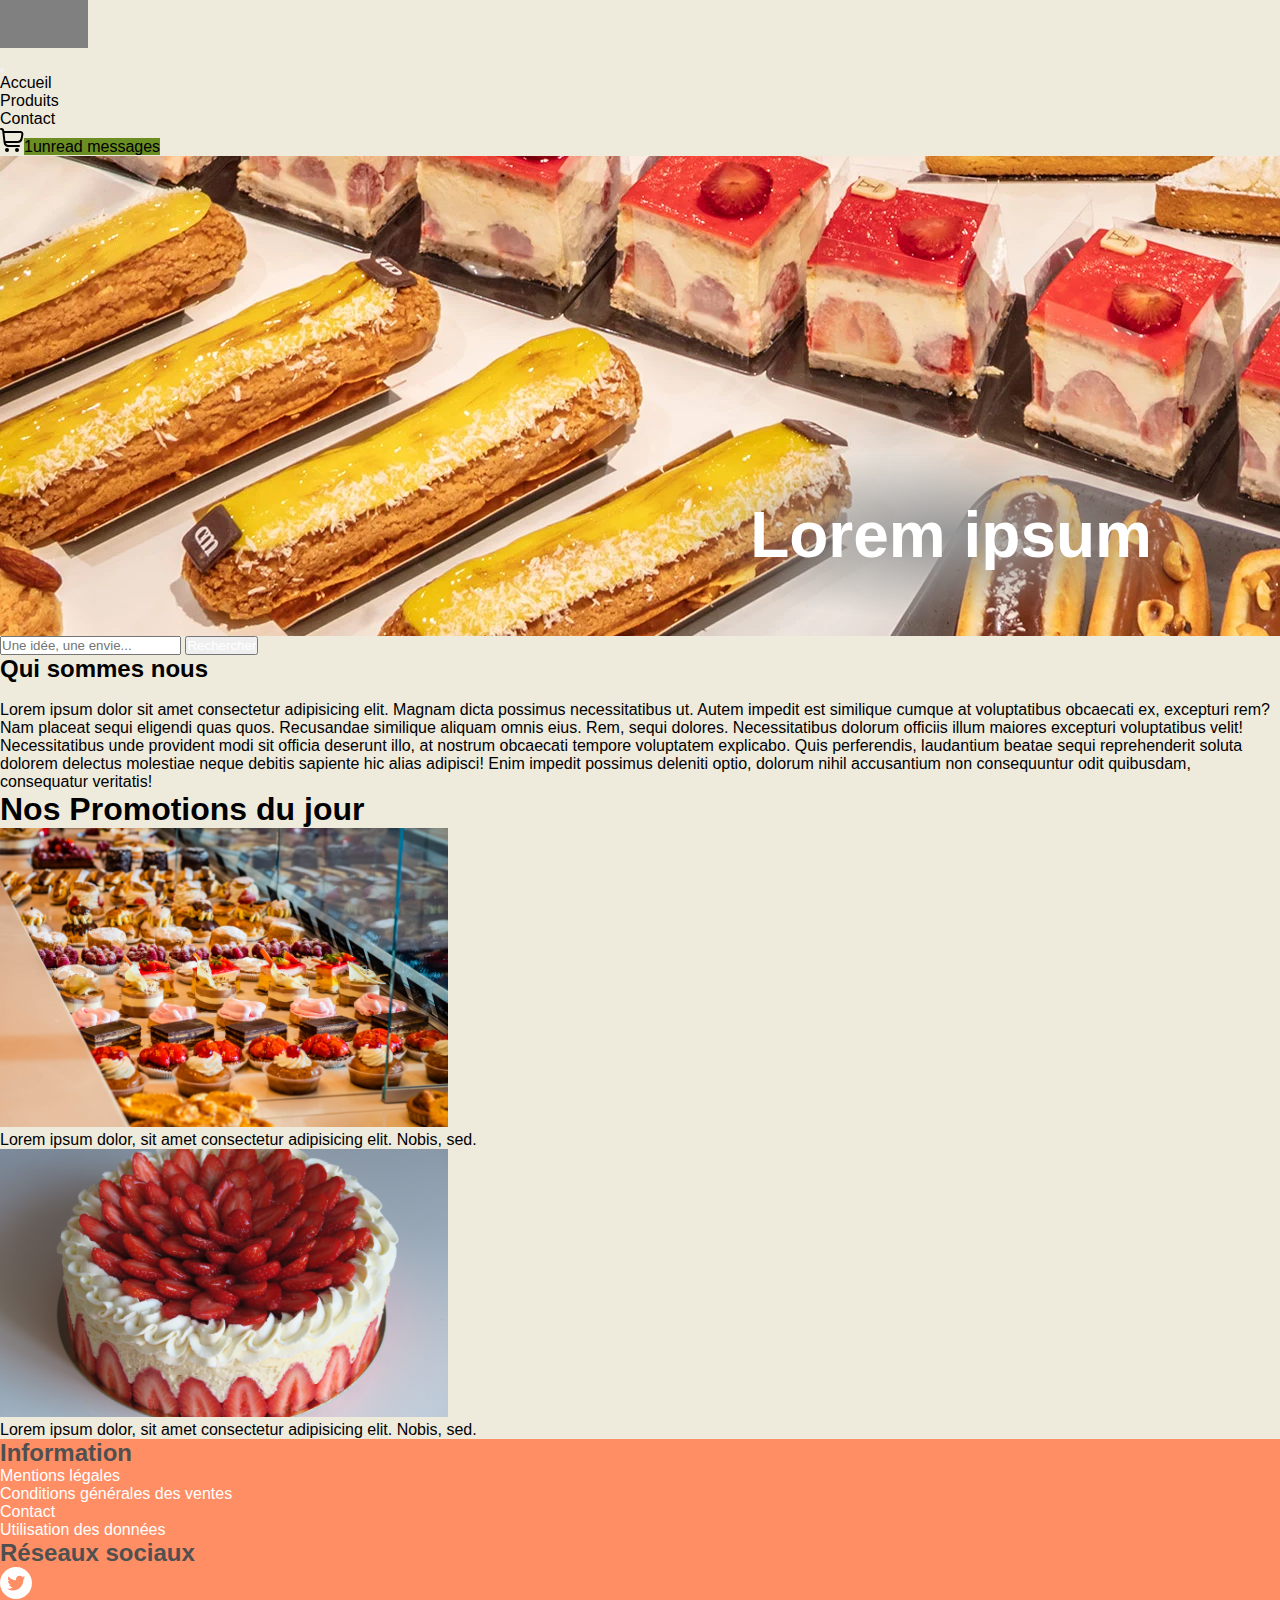
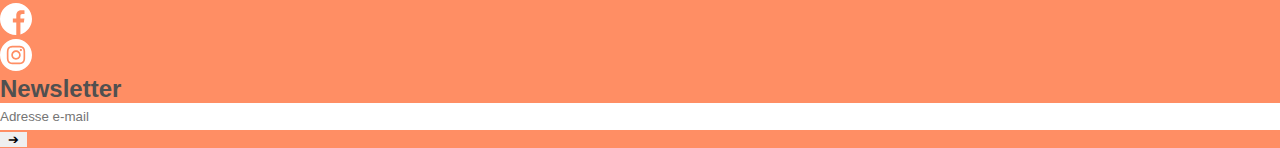
<file: index.html>
<!DOCTYPE html>
<html lang="fr">

<head>
    <meta charset="UTF-8">
    <meta http-equiv="X-UA-Compatible" content="IE=edge">
    <meta name="viewport" content="width=device-width, initial-scale=1.0">
    <link href="https://cdn.jsdelivr.net/npm/bootstrap@5.0.0-beta3/dist/css/bootstrap.min.css" rel="stylesheet"
        integrity="sha384-eOJMYsd53ii+scO/bJGFsiCZc+5NDVN2yr8+0RDqr0Ql0h+rP48ckxlpbzKgwra6" crossorigin="anonymous">
        <link rel="stylesheet" href="assets/css/template.css">
    <title>Document</title>
</head>

<body>


<!-- **************** HEADER LOGO + NAVBAR **************** -->
    <div class="container-fluid noGutter">

        <div class="row tailleHeader bg-light w-100 mx-auto">
            <div class="col position-relative h-100 w-100 noGutter"><div class="logoGris position-absolute top-50 start-50 translate-middle mt-1 h-100"></div>
            </div>
        </div>
        <nav class="navbar navbar-expand-lg navbar-light bg-light w-100">
              <button class="navbar-toggler" type="button" data-bs-toggle="collapse" data-bs-target="#navbarSupportedContent" aria-controls="navbarSupportedContent" aria-expanded="false" aria-label="Toggle navigation">
                <span class="navbar-toggler-icon"></span>
              </button>
              <div class="collapse navbar-collapse bg-light" id="navbarSupportedContent">
                <ul class="row bg-light w-100 navbar-nav me-auto mb-2 mb-lg-0 mx-auto">
                  <li class="col-xl-1 offset-xl-2 nav-item">
                    <a class="nav-link active" aria-current="page" href="index.html">Accueil</a>
                  </li>
                  <li class="col-xl-1 nav-item">
                    <a class="nav-link active" aria-current="page" href="pages/produits.html">Produits</a>
                  </li>
                  <li class="col-xl-1 nav-item">
                    <a class="nav-link active" aria-current="page" href="pages/contact.html">Contact</a>
                  </li>
                  <li class="col-xl-1 offset-xl-5 nav-item">
                    <a class="nav-link active position-relative" aria-current="page" href="./pages/pagePanier.html"><svg xmlns="http://www.w3.org/2000/svg" width="1.5rem" height="1.5rem" viewBox="0 0 24 24"><path d="M22.713 4.077A2.993 2.993 0 0020.41 3H4.242L4.2 2.649A3 3 0 001.222 0H1a1 1 0 000 2h.222a1 1 0 01.993.883l1.376 11.7A5 5 0 008.557 19H19a1 1 0 000-2H8.557a3 3 0 01-2.82-2h11.92a5 5 0 004.921-4.113l.785-4.354a2.994 2.994 0 00-.65-2.456zM21.4 6.178l-.786 4.354A3 3 0 0117.657 13H5.419l-.941-8H20.41a1 1 0 01.99 1.178z"/><circle cx="7" cy="22" r="2"/><circle cx="17" cy="22" r="2"/></svg><span class="position-absolute top-100 start-10 translate-middle badge rounded-pill count">1<span class="visually-hidden">unread messages</span></span></a>
                  </li>
                </ul>
              </div>

          </nav>


<!-- **************** CONTENU **************** -->

        <div class="row mt-4">
          <div class="col contentHeader"><div class=" contentHeader text-center w-100"><h1 class="contenHeaderTitle hideTitlesm d-inline">Lorem ipsum</h1></div></div>
        </div>

        <div class="row">
          <div class="col-xl-10 offset-xl-1 mt-5 mb-5">
            <form class="d-flex">
              <input class="form-control" type="search" placeholder="Une idée, une envie..." aria-label="Search">
              <button class="btn bg-secondary shadow-sm whiteText" type="submit">Rechercher</button>
            </form>
          </div>
        </div>

        <div class="row bg-white m-3">
          <div class="col m-3">
            <h2>Qui sommes nous</h2>
            <span><br></span>
            <p>Lorem ipsum dolor sit amet consectetur adipisicing elit. Magnam dicta possimus necessitatibus ut. Autem impedit est similique cumque at voluptatibus obcaecati ex, excepturi rem? Nam placeat sequi eligendi quas quos. Recusandae similique aliquam omnis eius. Rem, sequi dolores. Necessitatibus dolorum officiis illum maiores excepturi voluptatibus velit! Necessitatibus unde provident modi sit officia deserunt illo, at nostrum obcaecati tempore voluptatem explicabo. Quis perferendis, laudantium beatae sequi reprehenderit soluta dolorem delectus molestiae neque debitis sapiente hic alias adipisci! Enim impedit possimus deleniti optio, dolorum nihil accusantium non consequuntur odit quibusdam, consequatur veritatis!</p>
          </div>
        </div>

        <div class="row">
          <div class="col">
            <h1 class="text-center">Nos Promotions du jour</h1>
            <div class="row m-3">
              <div class="col-xl-3 offset-xl-3"><img src="./assets/img/produits-patisseries.jpg" class="imgProduits responsive" alt=""></div>
              <div class="col-xl-3 bg-white"><p class="m-3">Lorem ipsum dolor, sit amet consectetur adipisicing elit. Nobis, sed.</p></div>
            </div>
            <div class="row m-3">
              <div class="col-xl-3 offset-xl-3"><img src="./assets/img/produits-gateaux.jpg" class="imgProduits responsive" alt=""></div>
              <div class="col-xl-3 bg-white responsive"><p class="m-3">Lorem ipsum dolor, sit amet consectetur adipisicing elit. Nobis, sed.</p></div>
            </div>
          </div>
        </div>


<!-- **************** FOOTER **************** -->

        <div class="row  w-100 footerColor whiteText justify-content-center titreFooter mt-5 noGutter">
            <div class="col-12 col-lg-3 col-xl-3 mb-3">
                <div class="row text-center d-block">
                    <div class="col-12 mb-3"><h2>Information</h2></div>
                    <div class="col-6 mt-1 h-25 offset-3 text-start "><a href="">Mentions légales</a></div>
                    <div class="col-6 mt-1 h-25 offset-3 text-start "><a href="">Conditions générales des ventes</a></div>
                    <div class="col-6 mt-1 h-25 offset-3 text-start "><a href="">Contact</a></div>
                    <div class="col-6 mt-1 h-25 offset-3 text-start "><a href="">Utilisation des données</a></div>
                    
                </div>
            </div>
            <div class="col-12 col-lg-3 col-xl-3 mb-3">
                <div class="row text-center justify-content-center ">
                    <div class="col-12 mb-3"><h2>Réseaux sociaux</h2></div>
                    <div class="col-3 col-xl-4"><a href="https://twitter.com/">
                        <svg class="svgFoot" xmlns="http://www.w3.org/2000/svg" height="2rem" viewBox="0 0 512 512" width="2rem"><script xmlns=""/><path d="m256 0c-141.363281 0-256 114.636719-256 256s114.636719 256 256 256 256-114.636719 256-256-114.636719-256-256-256zm116.886719 199.601562c.113281 2.519532.167969 5.050782.167969 7.59375 0 77.644532-59.101563 167.179688-167.183594 167.183594h.003906-.003906c-33.183594 0-64.0625-9.726562-90.066406-26.394531 4.597656.542969 9.277343.8125 14.015624.8125 27.53125 0 52.867188-9.390625 72.980469-25.152344-25.722656-.476562-47.410156-17.464843-54.894531-40.8125 3.582031.6875 7.265625 1.0625 11.042969 1.0625 5.363281 0 10.558593-.722656 15.496093-2.070312-26.886718-5.382813-47.140624-29.144531-47.140624-57.597657 0-.265624 0-.503906.007812-.75 7.917969 4.402344 16.972656 7.050782 26.613281 7.347657-15.777343-10.527344-26.148437-28.523438-26.148437-48.910157 0-10.765624 2.910156-20.851562 7.957031-29.535156 28.976563 35.554688 72.28125 58.9375 121.117187 61.394532-1.007812-4.304688-1.527343-8.789063-1.527343-13.398438 0-32.4375 26.316406-58.753906 58.765625-58.753906 16.902344 0 32.167968 7.144531 42.890625 18.566406 13.386719-2.640625 25.957031-7.53125 37.3125-14.261719-4.394531 13.714844-13.707031 25.222657-25.839844 32.5 11.886719-1.421875 23.214844-4.574219 33.742187-9.253906-7.863281 11.785156-17.835937 22.136719-29.308593 30.429687zm0 0"/></svg>
                    </a></div>
                    <div class="col-3 col-xl-4"><a href="https://twitter.com/">
                        <svg class="svgFoot" xmlns="http://www.w3.org/2000/svg" height="2rem" viewBox="0 0 512 512" width="2rem"><script xmlns=""/><path d="m512 256c0-141.4-114.6-256-256-256s-256 114.6-256 256 114.6 256 256 256c1.5 0 3 0 4.5-.1v-199.2h-55v-64.1h55v-47.2c0-54.7 33.4-84.5 82.2-84.5 23.4 0 43.5 1.7 49.3 2.5v57.2h-33.6c-26.5 0-31.7 12.6-31.7 31.1v40.8h63.5l-8.3 64.1h-55.2v189.5c107-30.7 185.3-129.2 185.3-246.1z"/></svg>
                    </a></div>
                    <div class="col-3 col-xl-4"><a href="https://twitter.com/">
                        <svg class="svgFoot" xmlns="http://www.w3.org/2000/svg" height="2rem" viewBox="0 0 512 512" width="2rem"><script xmlns=""/><path d="m305 256c0 27.0625-21.9375 49-49 49s-49-21.9375-49-49 21.9375-49 49-49 49 21.9375 49 49zm0 0"/><path d="m370.59375 169.304688c-2.355469-6.382813-6.113281-12.160157-10.996094-16.902344-4.742187-4.882813-10.515625-8.640625-16.902344-10.996094-5.179687-2.011719-12.960937-4.40625-27.292968-5.058594-15.503906-.707031-20.152344-.859375-59.402344-.859375-39.253906 0-43.902344.148438-59.402344.855469-14.332031.65625-22.117187 3.050781-27.292968 5.0625-6.386719 2.355469-12.164063 6.113281-16.902344 10.996094-4.882813 4.742187-8.640625 10.515625-11 16.902344-2.011719 5.179687-4.40625 12.964843-5.058594 27.296874-.707031 15.5-.859375 20.148438-.859375 59.402344 0 39.25.152344 43.898438.859375 59.402344.652344 14.332031 3.046875 22.113281 5.058594 27.292969 2.359375 6.386719 6.113281 12.160156 10.996094 16.902343 4.742187 4.882813 10.515624 8.640626 16.902343 10.996094 5.179688 2.015625 12.964844 4.410156 27.296875 5.0625 15.5.707032 20.144532.855469 59.398438.855469 39.257812 0 43.90625-.148437 59.402344-.855469 14.332031-.652344 22.117187-3.046875 27.296874-5.0625 12.820313-4.945312 22.953126-15.078125 27.898438-27.898437 2.011719-5.179688 4.40625-12.960938 5.0625-27.292969.707031-15.503906.855469-20.152344.855469-59.402344 0-39.253906-.148438-43.902344-.855469-59.402344-.652344-14.332031-3.046875-22.117187-5.0625-27.296874zm-114.59375 162.179687c-41.691406 0-75.488281-33.792969-75.488281-75.484375s33.796875-75.484375 75.488281-75.484375c41.6875 0 75.484375 33.792969 75.484375 75.484375s-33.796875 75.484375-75.484375 75.484375zm78.46875-136.3125c-9.742188 0-17.640625-7.898437-17.640625-17.640625s7.898437-17.640625 17.640625-17.640625 17.640625 7.898437 17.640625 17.640625c-.003906 9.742188-7.898437 17.640625-17.640625 17.640625zm0 0"/><path d="m256 0c-141.363281 0-256 114.636719-256 256s114.636719 256 256 256 256-114.636719 256-256-114.636719-256-256-256zm146.113281 316.605469c-.710937 15.648437-3.199219 26.332031-6.832031 35.683593-7.636719 19.746094-23.246094 35.355469-42.992188 42.992188-9.347656 3.632812-20.035156 6.117188-35.679687 6.832031-15.675781.714844-20.683594.886719-60.605469.886719-39.925781 0-44.929687-.171875-60.609375-.886719-15.644531-.714843-26.332031-3.199219-35.679687-6.832031-9.8125-3.691406-18.695313-9.476562-26.039063-16.957031-7.476562-7.339844-13.261719-16.226563-16.953125-26.035157-3.632812-9.347656-6.121094-20.035156-6.832031-35.679687-.722656-15.679687-.890625-20.6875-.890625-60.609375s.167969-44.929688.886719-60.605469c.710937-15.648437 3.195312-26.332031 6.828125-35.683593 3.691406-9.808594 9.480468-18.695313 16.960937-26.035157 7.339844-7.480469 16.226563-13.265625 26.035157-16.957031 9.351562-3.632812 20.035156-6.117188 35.683593-6.832031 15.675781-.714844 20.683594-.886719 60.605469-.886719s44.929688.171875 60.605469.890625c15.648437.710937 26.332031 3.195313 35.683593 6.824219 9.808594 3.691406 18.695313 9.480468 26.039063 16.960937 7.476563 7.34375 13.265625 16.226563 16.953125 26.035157 3.636719 9.351562 6.121094 20.035156 6.835938 35.683593.714843 15.675781.882812 20.683594.882812 60.605469s-.167969 44.929688-.886719 60.605469zm0 0"/></svg>
                    </a></div>
                </div>
            </div>
            <div class="col-12 col-lg-3 col-xl-3 mb-2">
                <div class="row text-center ">
                    <div class="col-12 mb-3"><h2>Newsletter</h2></div>
                    <div class="col"><form class="d-flex">
                        <input class="input bSearchFoot" type="text" placeholder="Adresse e-mail">
                        <button class="button btn➔">➔</button>
                      </form></div>
                </div>
            </div>
        </div>
</div>


    <script src="https://cdn.jsdelivr.net/npm/bootstrap@5.0.0-beta3/dist/js/bootstrap.bundle.min.js"
        integrity="sha384-JEW9xMcG8R+pH31jmWH6WWP0WintQrMb4s7ZOdauHnUtxwoG2vI5DkLtS3qm9Ekf" crossorigin="anonymous">
    </script>
</body>

</html>
</file>
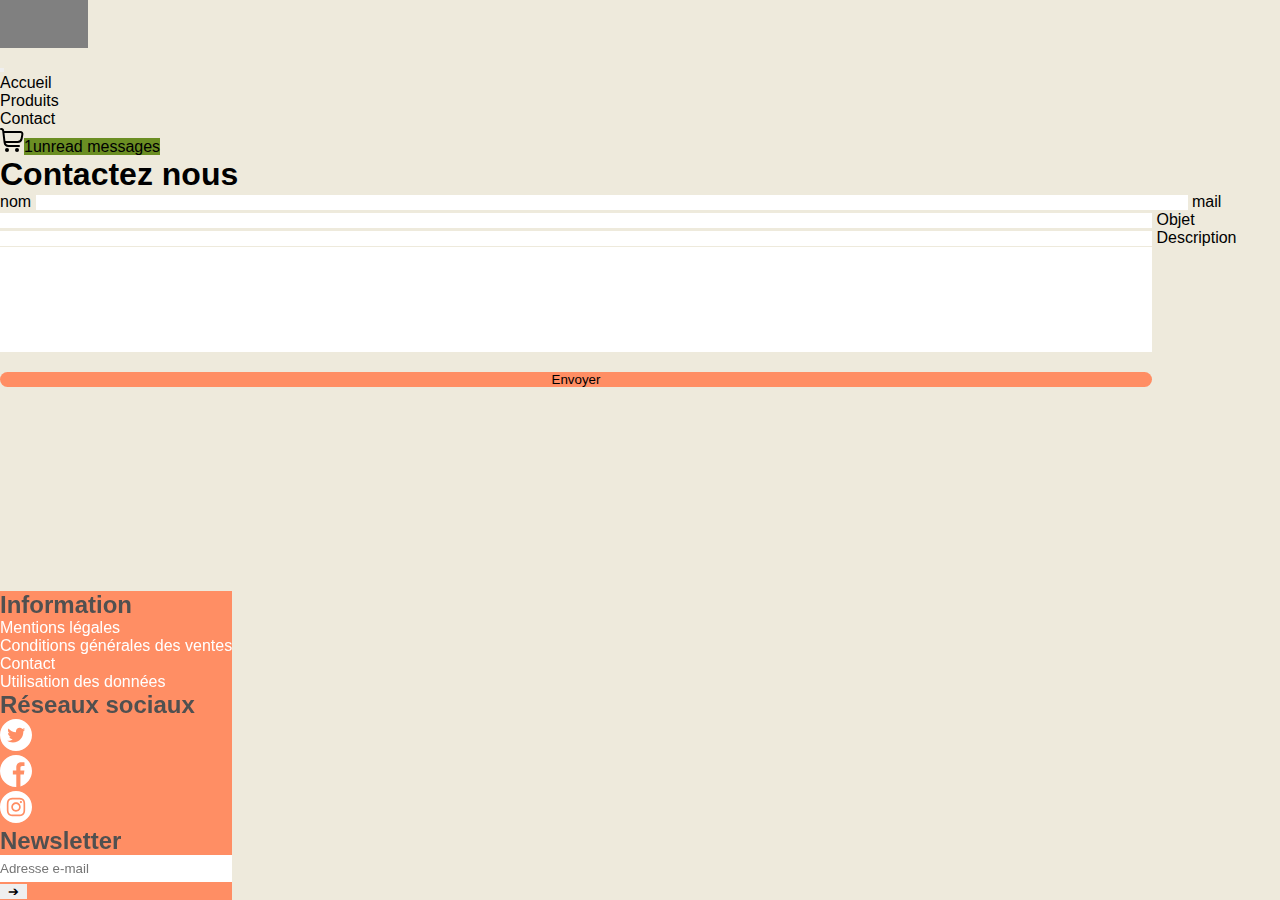
<file: pages/contact.html>
<!DOCTYPE html>
<html lang="en">

<head>
    <meta charset="UTF-8">
    <meta http-equiv="X-UA-Compatible" content="IE=edge">
    <meta name="viewport" content="width=device-width, initial-scale=1.0">
    <link href="https://cdn.jsdelivr.net/npm/bootstrap@5.0.0-beta3/dist/css/bootstrap.min.css" rel="stylesheet"
        integrity="sha384-eOJMYsd53ii+scO/bJGFsiCZc+5NDVN2yr8+0RDqr0Ql0h+rP48ckxlpbzKgwra6" crossorigin="anonymous">
    <link rel="stylesheet"
        href="../assets/css/template.css">
        <link rel="stylesheet" href="../assets/css/contact.css">
    <title>Pâtisserie de Nicolas</title>
</head>

<body>
    <div class="container-fluid noGutter">

        <div class="row tailleHeader bg-light w-100 mx-auto">
            <div class="col position-relative h-100 w-100 noGutter"><div class="logoGris position-absolute top-50 start-50 translate-middle mt-1 h-100"></div>
            </div>
        </div>
        <nav class="navbar navbar-expand-lg navbar-light bg-light w-100">
              <button class="navbar-toggler" type="button" data-bs-toggle="collapse" data-bs-target="#navbarSupportedContent" aria-controls="navbarSupportedContent" aria-expanded="false" aria-label="Toggle navigation">
                <span class="navbar-toggler-icon"></span>
              </button>
              <div class="collapse navbar-collapse bg-light" id="navbarSupportedContent">
                <ul class="row bg-light w-100 navbar-nav me-auto mb-2 mb-lg-0 mx-auto">
                  <li class="col-xl-1 offset-xl-2 nav-item">
                    <a class="nav-link active" aria-current="page" href="../index.html">Accueil</a>
                  </li>
                  <li class="col-xl-1 nav-item">
                    <a class="nav-link active" aria-current="page" href="./produits.html">Produits</a>
                  </li>
                  <li class="col-xl-1 nav-item">
                    <a class="nav-link active" aria-current="page" href="./contact.html">Contact</a>
                  </li>
                  <li class="col-xl-1 offset-xl-5 nav-item">
                    <a class="nav-link active position-relative" aria-current="page" href="./pagePanier.html"><svg xmlns="http://www.w3.org/2000/svg" width="1.5rem" height="1.5rem" viewBox="0 0 24 24"><path d="M22.713 4.077A2.993 2.993 0 0020.41 3H4.242L4.2 2.649A3 3 0 001.222 0H1a1 1 0 000 2h.222a1 1 0 01.993.883l1.376 11.7A5 5 0 008.557 19H19a1 1 0 000-2H8.557a3 3 0 01-2.82-2h11.92a5 5 0 004.921-4.113l.785-4.354a2.994 2.994 0 00-.65-2.456zM21.4 6.178l-.786 4.354A3 3 0 0117.657 13H5.419l-.941-8H20.41a1 1 0 01.99 1.178z"/><circle cx="7" cy="22" r="2"/><circle cx="17" cy="22" r="2"/></svg><span class="position-absolute top-100 start-10 translate-middle badge rounded-pill count">1<span class="visually-hidden">unread messages</span></span></a>
                  </li>
                </ul>
              </div>

          </nav>

            <div class="container-fluid">
                <div class="row justify-content-center couleurfond">
                    <div class="col-sm-3">
                        <h1 class="police">Contactez nous</h1>

                        <label for="exampleFormControlInput1" class="form-label">nom</label>
                        <input type="name" class="form-control box" id="exampleFormControlInput1">

                        <label for="exampleFormControlInput1" class="form-label">mail</label>
                        <input type="email" class="form-control box" id="exampleFormControlInput1">

                        <label for="exampleFormControlInput1" class="form-label">Objet</label>
                        <input type="object" class="form-control box" id="exampleFormControlInput1">

                        <label for="exampleFormControlTextarea1" class="form-label">Description</label>
                        <textarea class="form-control box" id="exampleFormControlTextarea1" rows="7"></textarea>

                        <button type="submit" class="btn text-white couleurfondbouton">Envoyer</button>
                    </div>
                </div>
            </div>
        </div>


        <div class="row  w-100 footerColor whiteText justify-content-center titreFooter footBot mt-5 noGutter">
            <div class="col-12 col-lg-3 col-xl-3 mb-3">
                <div class="row text-center d-block">
                    <div class="col-12 mb-3"><h2>Information</h2></div>
                    <div class="col-6 mt-1 h-25 offset-3 text-start "><a href="">Mentions légales</a></div>
                    <div class="col-6 mt-1 h-25 offset-3 text-start "><a href="">Conditions générales des ventes</a></div>
                    <div class="col-6 mt-1 h-25 offset-3 text-start "><a href="">Contact</a></div>
                    <div class="col-6 mt-1 h-25 offset-3 text-start "><a href="">Utilisation des données</a></div>
                    
                </div>
            </div>
            <div class="col-12 col-lg-3 col-xl-3 mb-3">
                <div class="row text-center justify-content-center ">
                    <div class="col-12 mb-3"><h2>Réseaux sociaux</h2></div>
                    <div class="col-3 col-xl-4"><a href="https://twitter.com/">
                        <svg class="svgFoot" xmlns="http://www.w3.org/2000/svg" height="2rem" viewBox="0 0 512 512" width="2rem"><script xmlns=""/><path d="m256 0c-141.363281 0-256 114.636719-256 256s114.636719 256 256 256 256-114.636719 256-256-114.636719-256-256-256zm116.886719 199.601562c.113281 2.519532.167969 5.050782.167969 7.59375 0 77.644532-59.101563 167.179688-167.183594 167.183594h.003906-.003906c-33.183594 0-64.0625-9.726562-90.066406-26.394531 4.597656.542969 9.277343.8125 14.015624.8125 27.53125 0 52.867188-9.390625 72.980469-25.152344-25.722656-.476562-47.410156-17.464843-54.894531-40.8125 3.582031.6875 7.265625 1.0625 11.042969 1.0625 5.363281 0 10.558593-.722656 15.496093-2.070312-26.886718-5.382813-47.140624-29.144531-47.140624-57.597657 0-.265624 0-.503906.007812-.75 7.917969 4.402344 16.972656 7.050782 26.613281 7.347657-15.777343-10.527344-26.148437-28.523438-26.148437-48.910157 0-10.765624 2.910156-20.851562 7.957031-29.535156 28.976563 35.554688 72.28125 58.9375 121.117187 61.394532-1.007812-4.304688-1.527343-8.789063-1.527343-13.398438 0-32.4375 26.316406-58.753906 58.765625-58.753906 16.902344 0 32.167968 7.144531 42.890625 18.566406 13.386719-2.640625 25.957031-7.53125 37.3125-14.261719-4.394531 13.714844-13.707031 25.222657-25.839844 32.5 11.886719-1.421875 23.214844-4.574219 33.742187-9.253906-7.863281 11.785156-17.835937 22.136719-29.308593 30.429687zm0 0"/></svg>
                    </a></div>
                    <div class="col-3 col-xl-4"><a href="https://twitter.com/">
                        <svg class="svgFoot" xmlns="http://www.w3.org/2000/svg" height="2rem" viewBox="0 0 512 512" width="2rem"><script xmlns=""/><path d="m512 256c0-141.4-114.6-256-256-256s-256 114.6-256 256 114.6 256 256 256c1.5 0 3 0 4.5-.1v-199.2h-55v-64.1h55v-47.2c0-54.7 33.4-84.5 82.2-84.5 23.4 0 43.5 1.7 49.3 2.5v57.2h-33.6c-26.5 0-31.7 12.6-31.7 31.1v40.8h63.5l-8.3 64.1h-55.2v189.5c107-30.7 185.3-129.2 185.3-246.1z"/></svg>
                    </a></div>
                    <div class="col-3 col-xl-4"><a href="https://twitter.com/">
                        <svg class="svgFoot" xmlns="http://www.w3.org/2000/svg" height="2rem" viewBox="0 0 512 512" width="2rem"><script xmlns=""/><path d="m305 256c0 27.0625-21.9375 49-49 49s-49-21.9375-49-49 21.9375-49 49-49 49 21.9375 49 49zm0 0"/><path d="m370.59375 169.304688c-2.355469-6.382813-6.113281-12.160157-10.996094-16.902344-4.742187-4.882813-10.515625-8.640625-16.902344-10.996094-5.179687-2.011719-12.960937-4.40625-27.292968-5.058594-15.503906-.707031-20.152344-.859375-59.402344-.859375-39.253906 0-43.902344.148438-59.402344.855469-14.332031.65625-22.117187 3.050781-27.292968 5.0625-6.386719 2.355469-12.164063 6.113281-16.902344 10.996094-4.882813 4.742187-8.640625 10.515625-11 16.902344-2.011719 5.179687-4.40625 12.964843-5.058594 27.296874-.707031 15.5-.859375 20.148438-.859375 59.402344 0 39.25.152344 43.898438.859375 59.402344.652344 14.332031 3.046875 22.113281 5.058594 27.292969 2.359375 6.386719 6.113281 12.160156 10.996094 16.902343 4.742187 4.882813 10.515624 8.640626 16.902343 10.996094 5.179688 2.015625 12.964844 4.410156 27.296875 5.0625 15.5.707032 20.144532.855469 59.398438.855469 39.257812 0 43.90625-.148437 59.402344-.855469 14.332031-.652344 22.117187-3.046875 27.296874-5.0625 12.820313-4.945312 22.953126-15.078125 27.898438-27.898437 2.011719-5.179688 4.40625-12.960938 5.0625-27.292969.707031-15.503906.855469-20.152344.855469-59.402344 0-39.253906-.148438-43.902344-.855469-59.402344-.652344-14.332031-3.046875-22.117187-5.0625-27.296874zm-114.59375 162.179687c-41.691406 0-75.488281-33.792969-75.488281-75.484375s33.796875-75.484375 75.488281-75.484375c41.6875 0 75.484375 33.792969 75.484375 75.484375s-33.796875 75.484375-75.484375 75.484375zm78.46875-136.3125c-9.742188 0-17.640625-7.898437-17.640625-17.640625s7.898437-17.640625 17.640625-17.640625 17.640625 7.898437 17.640625 17.640625c-.003906 9.742188-7.898437 17.640625-17.640625 17.640625zm0 0"/><path d="m256 0c-141.363281 0-256 114.636719-256 256s114.636719 256 256 256 256-114.636719 256-256-114.636719-256-256-256zm146.113281 316.605469c-.710937 15.648437-3.199219 26.332031-6.832031 35.683593-7.636719 19.746094-23.246094 35.355469-42.992188 42.992188-9.347656 3.632812-20.035156 6.117188-35.679687 6.832031-15.675781.714844-20.683594.886719-60.605469.886719-39.925781 0-44.929687-.171875-60.609375-.886719-15.644531-.714843-26.332031-3.199219-35.679687-6.832031-9.8125-3.691406-18.695313-9.476562-26.039063-16.957031-7.476562-7.339844-13.261719-16.226563-16.953125-26.035157-3.632812-9.347656-6.121094-20.035156-6.832031-35.679687-.722656-15.679687-.890625-20.6875-.890625-60.609375s.167969-44.929688.886719-60.605469c.710937-15.648437 3.195312-26.332031 6.828125-35.683593 3.691406-9.808594 9.480468-18.695313 16.960937-26.035157 7.339844-7.480469 16.226563-13.265625 26.035157-16.957031 9.351562-3.632812 20.035156-6.117188 35.683593-6.832031 15.675781-.714844 20.683594-.886719 60.605469-.886719s44.929688.171875 60.605469.890625c15.648437.710937 26.332031 3.195313 35.683593 6.824219 9.808594 3.691406 18.695313 9.480468 26.039063 16.960937 7.476563 7.34375 13.265625 16.226563 16.953125 26.035157 3.636719 9.351562 6.121094 20.035156 6.835938 35.683593.714843 15.675781.882812 20.683594.882812 60.605469s-.167969 44.929688-.886719 60.605469zm0 0"/></svg>
                    </a></div>
                </div>
            </div>
            <div class="col-12 col-lg-3 col-xl-3 mb-2">
                <div class="row text-center ">
                    <div class="col-12 mb-3"><h2>Newsletter</h2></div>
                    <div class="col"><form class="d-flex">
                        <input class="input bSearchFoot" type="text" placeholder="Adresse e-mail">
                        <button class="button btn➔">➔</button>
                      </form></div>
                </div>
            </div>
        </div>
      </div>


    <script src="https://cdn.jsdelivr.net/npm/bootstrap@5.0.0-beta3/dist/js/bootstrap.bundle.min.js"
        integrity="sha384-JEW9xMcG8R+pH31jmWH6WWP0WintQrMb4s7ZOdauHnUtxwoG2vI5DkLtS3qm9Ekf" crossorigin="anonymous">
    </script>

</body>

</html>
</file>
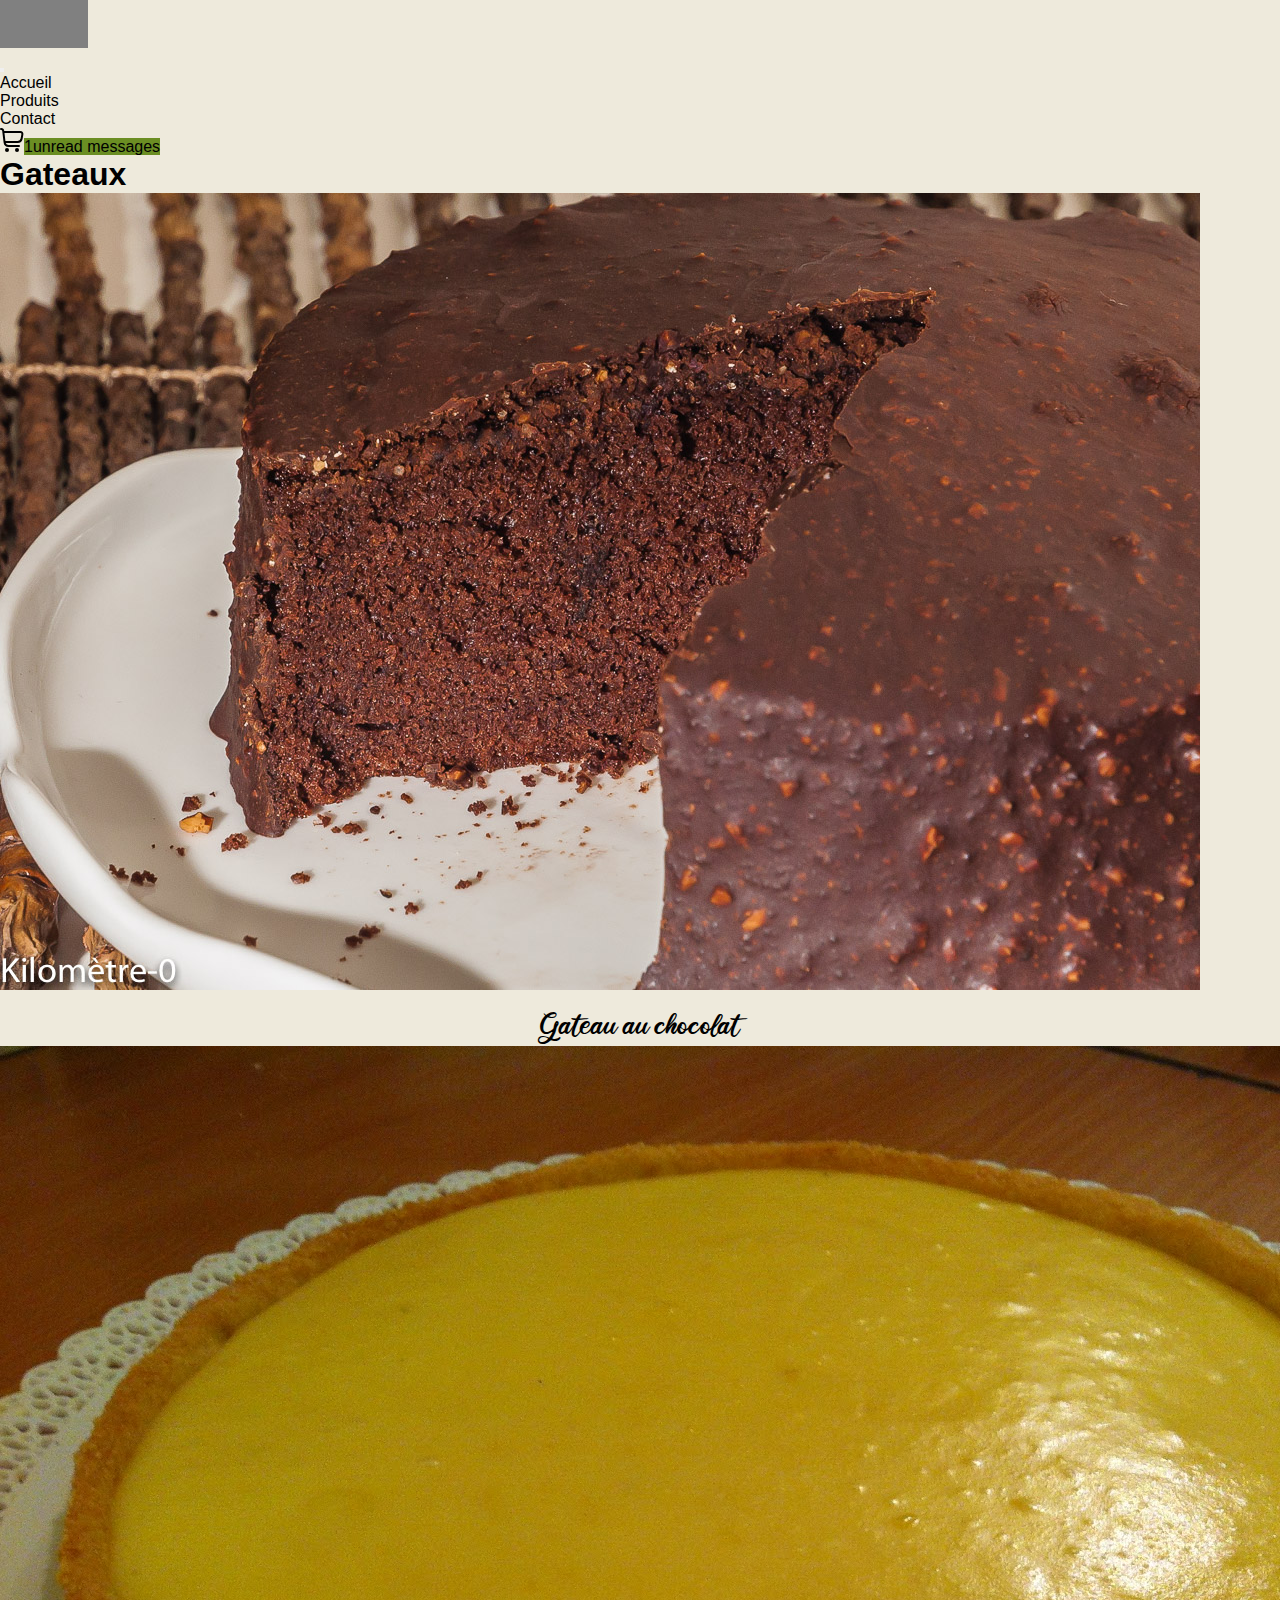
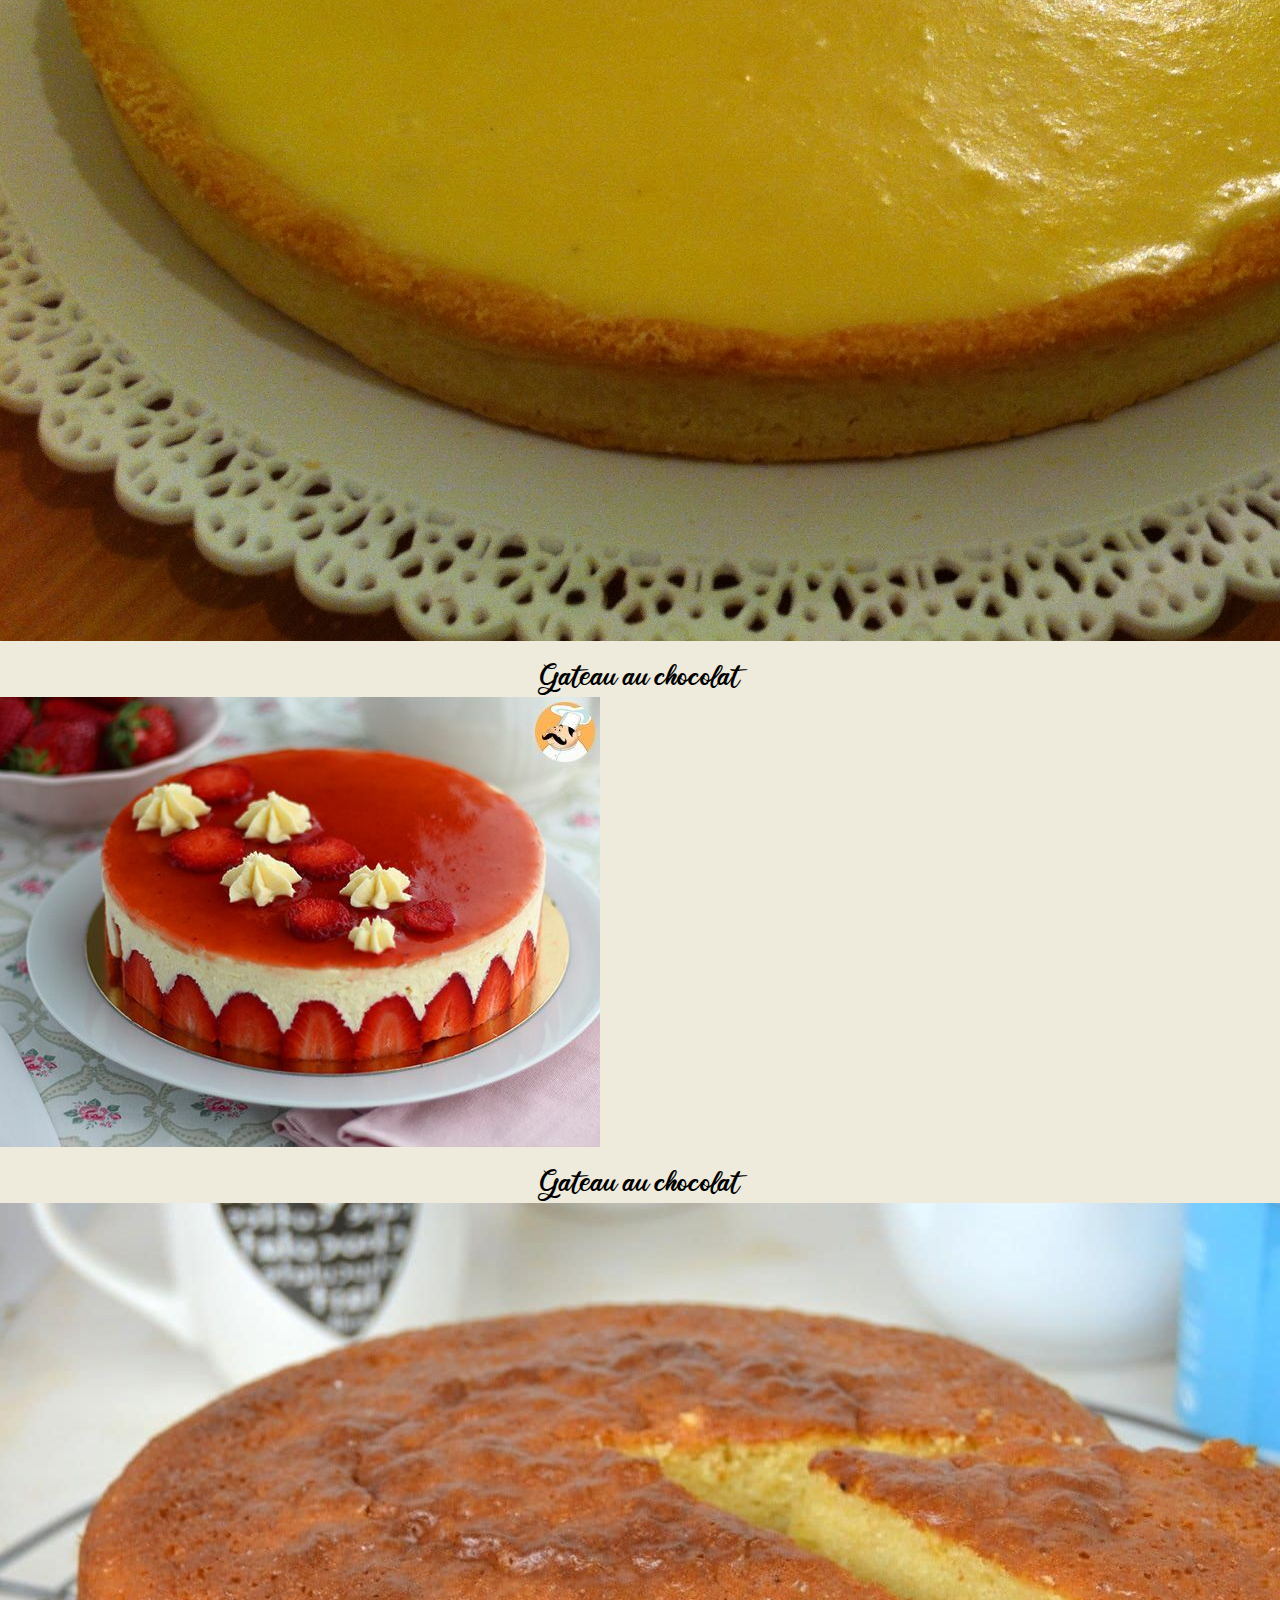
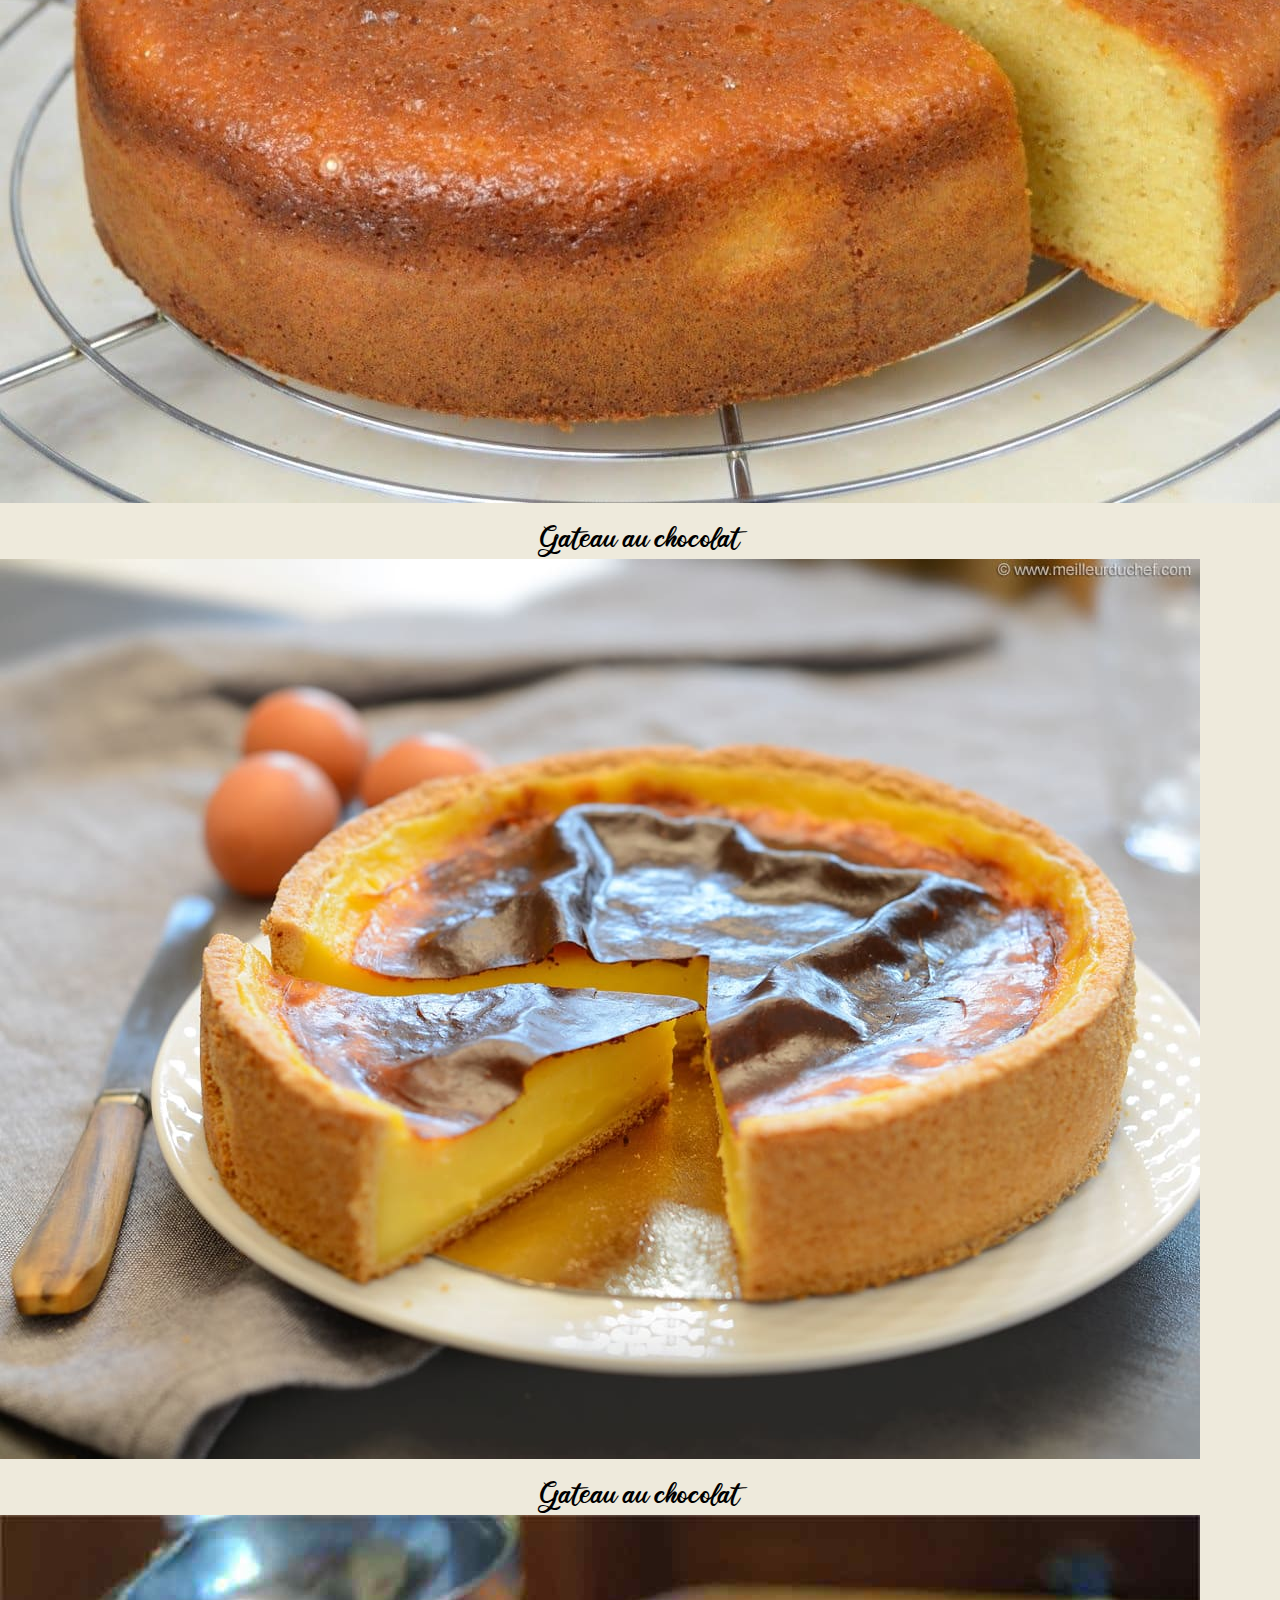
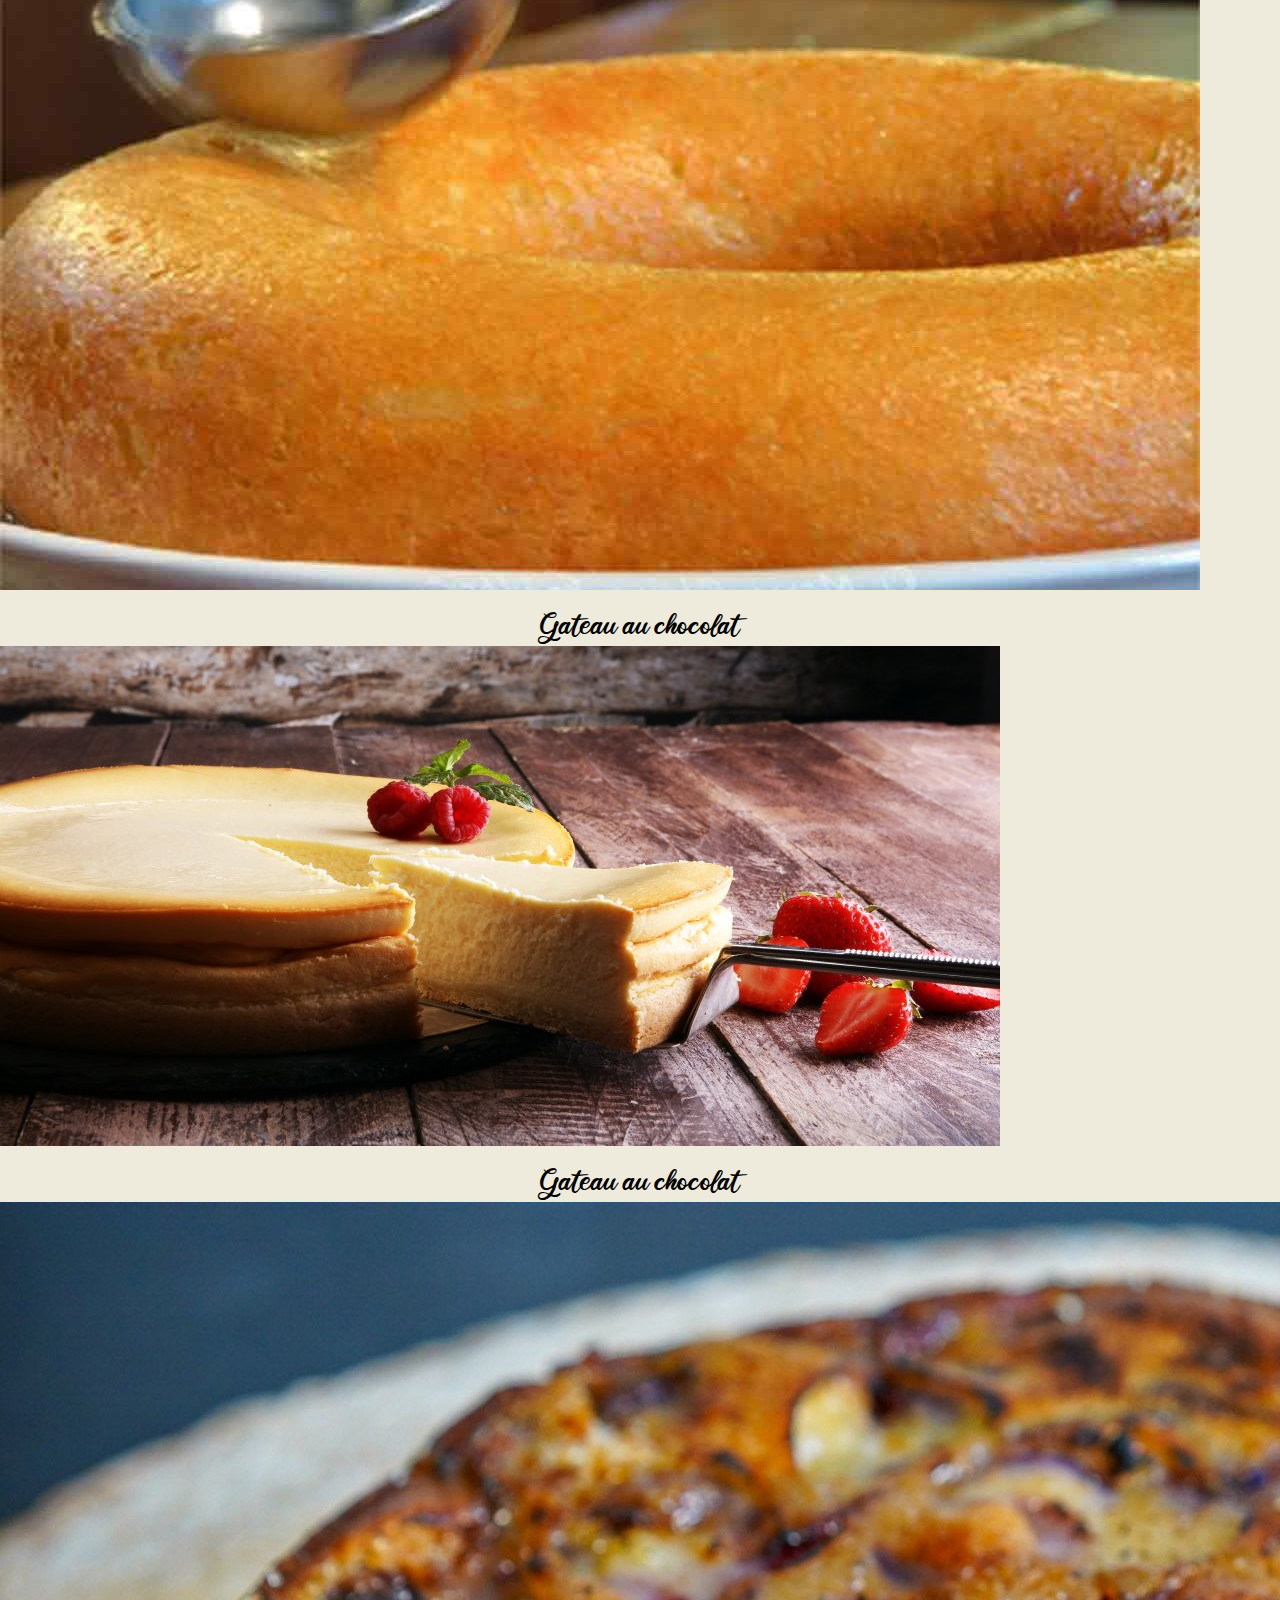
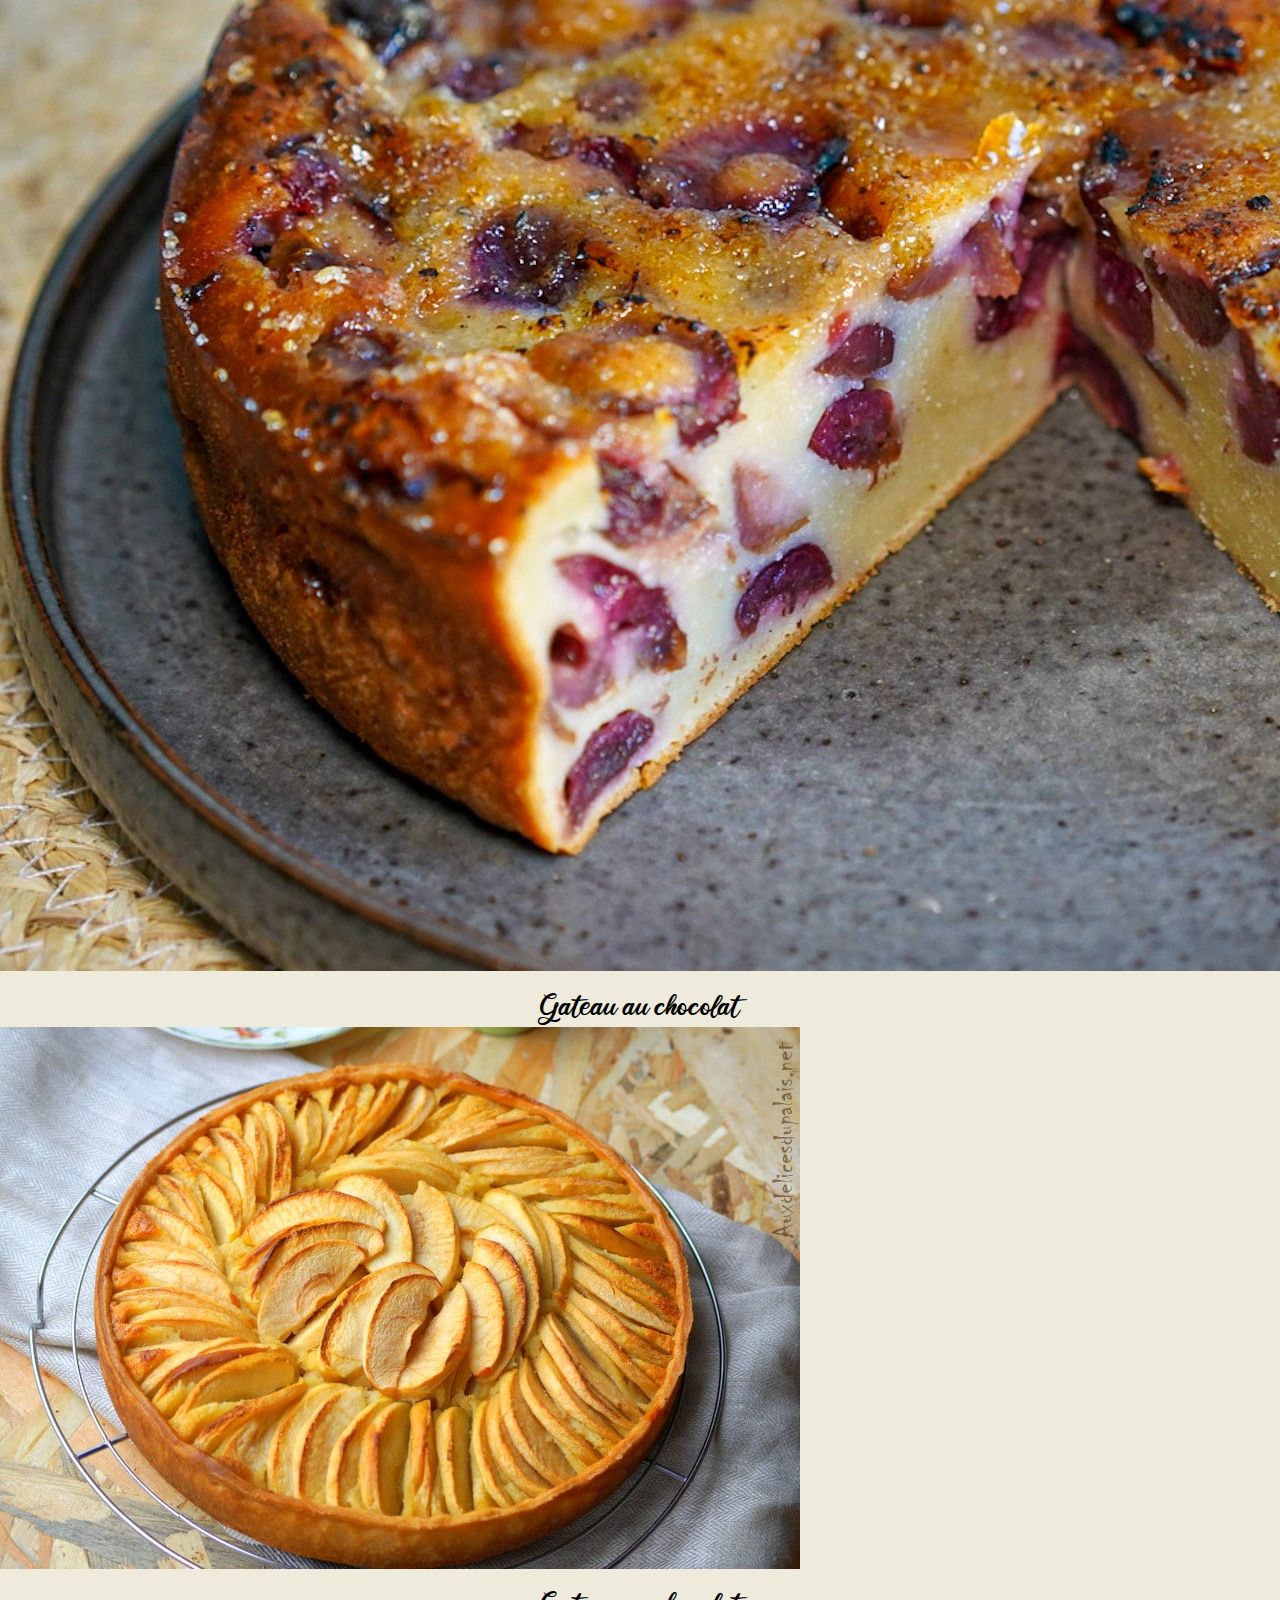
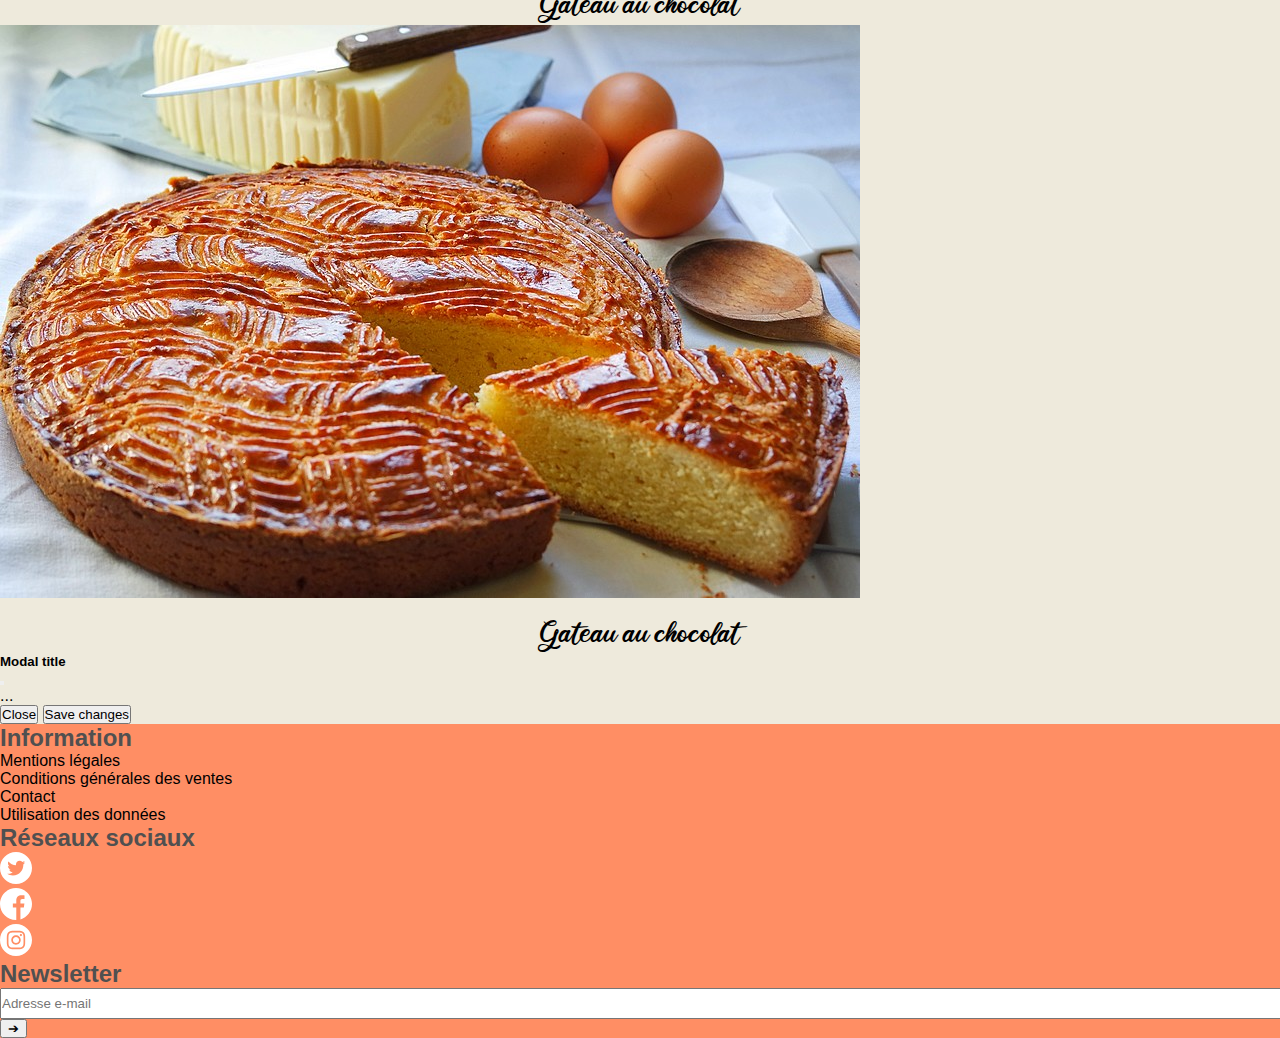
<file: pages/gateaux.html>
<!DOCTYPE html>
<html lang="fr">

<head>
  <meta charset="UTF-8">
  <meta http-equiv="X-UA-Compatible" content="IE=edge">
  <meta name="viewport" content="width=device-width, initial-scale=1.0">
  <link href="https://cdn.jsdelivr.net/npm/bootstrap@5.0.0-beta3/dist/css/bootstrap.min.css" rel="stylesheet"
    integrity="sha384-eOJMYsd53ii+scO/bJGFsiCZc+5NDVN2yr8+0RDqr0Ql0h+rP48ckxlpbzKgwra6" crossorigin="anonymous">
  <link rel="stylesheet" href="../assets/css/template.css">
  <link rel="stylesheet" href="../assets/css/gateaux.css">
  <title>Document</title>
</head>

<body>


  <!-- **************** HEADER LOGO + NAVBAR **************** -->
  <div class="container-fluid noGutter">

    <div class="row tailleHeader bg-light w-100 mx-auto">
      <div class="col position-relative h-100 w-100 noGutter">
        <div class="logoGris position-absolute top-50 start-50 translate-middle mt-1 h-100"></div>
      </div>
    </div>
    <nav class="navbar navbar-expand-lg navbar-light bg-light w-100">
      <button class="navbar-toggler" type="button" data-bs-toggle="collapse" data-bs-target="#navbarSupportedContent"
        aria-controls="navbarSupportedContent" aria-expanded="false" aria-label="Toggle navigation">
        <span class="navbar-toggler-icon"></span>
      </button>
      <div class="collapse navbar-collapse bg-light" id="navbarSupportedContent">
        <ul class="row bg-light w-100 navbar-nav me-auto mb-2 mb-lg-0 mx-auto">
          <li class="col-xl-1 offset-xl-2 nav-item">
            <a class="nav-link active" aria-current="page" href="#">Accueil</a>
          </li>
          <li class="col-xl-1 nav-item">
            <a class="nav-link active" aria-current="page" href="#">Produits</a>
          </li>
          <li class="col-xl-1 nav-item">
            <a class="nav-link active" aria-current="page" href="#">Contact</a>
          </li>
          <li class="col-xl-1 offset-xl-5 nav-item">
            <a class="nav-link active position-relative" aria-current="page" href="#"><svg
                xmlns="http://www.w3.org/2000/svg" width="1.5rem" height="1.5rem" viewBox="0 0 24 24">
                <path
                  d="M22.713 4.077A2.993 2.993 0 0020.41 3H4.242L4.2 2.649A3 3 0 001.222 0H1a1 1 0 000 2h.222a1 1 0 01.993.883l1.376 11.7A5 5 0 008.557 19H19a1 1 0 000-2H8.557a3 3 0 01-2.82-2h11.92a5 5 0 004.921-4.113l.785-4.354a2.994 2.994 0 00-.65-2.456zM21.4 6.178l-.786 4.354A3 3 0 0117.657 13H5.419l-.941-8H20.41a1 1 0 01.99 1.178z" />
                <circle cx="7" cy="22" r="2" />
                <circle cx="17" cy="22" r="2" /></svg><span
                class="position-absolute top-100 start-10 translate-middle badge rounded-pill count">1<span
                  class="visually-hidden">unread messages</span></span></a>
          </li>
        </ul>
      </div>
    </nav>
    <!-- **************** CONTENU **************** -->
    <div class="row text-center">
      <div class="col-12">
        <h1>Gateaux</h1>
      </div>
    </div>
    <div class="row justify-content-center">
      <div class="col-12 col-xl-2 ms-4 uContainer">
        <figure class="w-100">
          <div class="w-100">
            <img class="tailleImage w-100 " src="../assets/img/gateau1.jpg" alt="gateau1">
            <figcaption class="balletHarmony text-center">Gateau au chocolat</figcaption>
          </div>
        </figure>
      </div>
      <div class="col-12 col-xl-2 ms-4 uContainer">
        <figure class="w-100">
          <div class="w-100">
            <img class="tailleImage w-100 " src="../assets/img/gateau2.jpg" alt="gateau1">
            <figcaption class="balletHarmony text-center">Gateau au chocolat</figcaption>
          </div>
        </figure>
      </div>
      <div class="col-12 col-xl-2 ms-4 uContainer">
        <figure class="w-100">
          <div class="w-100">
            <img class="tailleImage w-100 " src="../assets/img/gateau3.jpg" alt="gateau1">
            <figcaption class="balletHarmony text-center">Gateau au chocolat</figcaption>
          </div>
        </figure>
      </div>
      <div class="col-12 col-xl-2 ms-4 uContainer">
        <figure class="w-100">
          <div class="w-100">
            <img class="tailleImage w-100 " src="../assets/img/gateau4.jpg" alt="gateau1">
            <figcaption class="balletHarmony text-center">Gateau au chocolat</figcaption>
          </div>
        </figure>
      </div>
      <div class="col-12 col-xl-2 ms-4 uContainer">
        <figure class="w-100">
          <div class="w-100">
            <img class="tailleImage w-100 " src="../assets/img/gateau5.jpg" alt="gateau1">
            <figcaption class="balletHarmony text-center">Gateau au chocolat</figcaption>
          </div>
        </figure>
      </div>
    </div>
    <div class="row justify-content-center">
      <div class="col-12 col-xl-2 ms-4 uContainer">
        <figure class="w-100">
          <div class="w-100">
            <img class="tailleImage w-100 " src="../assets/img/gateau6.jpg" alt="gateau1">
            <figcaption class="balletHarmony text-center">Gateau au chocolat</figcaption>
          </div>
        </figure>
      </div>
      <div class="col-12 col-xl-2 ms-4 uContainer">
        <figure class="w-100">
          <div class="w-100">
            <img class="tailleImage w-100 " src="../assets/img/gateau7.jpg" alt="gateau1">
            <figcaption class="balletHarmony text-center">Gateau au chocolat</figcaption>
          </div>
        </figure>
      </div>
      <div class="col-12 col-xl-2 ms-4 uContainer">
        <figure class="w-100">
          <div class="w-100">
            <img class="tailleImage w-100 " src="../assets/img/gateau8.jpg" alt="gateau1">
            <figcaption class="balletHarmony text-center">Gateau au chocolat</figcaption>
          </div>
        </figure>
      </div>
      <div class="col-12 col-xl-2 ms-4 uContainer">
        <figure class="w-100">
          <div class="w-100">
            <img class="tailleImage w-100 " src="../assets/img/gateau9.jpg" alt="gateau1">
            <figcaption class="balletHarmony text-center">Gateau au chocolat</figcaption>
          </div>
        </figure>
      </div>
      <div class="col-12 col-xl-2 ms-4 uContainer">
        <figure class="w-100">
          <div class="w-100">
            <img class="tailleImage w-100 " src="../assets/img/gateau10.jpg" alt="gateau1">
            <figcaption class="balletHarmony text-center">Gateau au chocolat</figcaption>
          </div>
        </figure>
      </div>
    </div>

    <div class="modal fade" id="modalGateaux1" tabindex="-1" aria-labelledby="exampleModalLabel" aria-hidden="true">
      <div class="modal-dialog">
        <div class="modal-content">
          <div class="modal-header">
            <h5 class="modal-title" id="exampleModalLabel">Modal title</h5>
            <button type="button" class="btn-close" data-bs-dismiss="modal" aria-label="Close"></button>
          </div>
          <div class="modal-body">
            ...
          </div>
          <div class="modal-footer">
            <button type="button" class="btn btn-secondary" data-bs-dismiss="modal">Close</button>
            <button type="button" class="btn btn-primary">Save changes</button>
          </div>
        </div>
      </div>
    </div>
    

    <!-- **************** FOOTER **************** -->

    <div class="row  w-100 footerColor justify-content-center titreFooter noGutter">
      <div class="col-12 col-lg-3 col-xl-3 mb-3">
        <div class="row text-center d-block">
          <div class="col-12 mb-3">
            <h2>Information</h2>
          </div>
          <div class="col-6 mt-1 h-25 offset-3 text-start "><a href="">Mentions légales</a></div>
          <div class="col-6 mt-1 h-25 offset-3 text-start "><a href="">Conditions générales des ventes</a></div>
          <div class="col-6 mt-1 h-25 offset-3 text-start "><a href="">Contact</a></div>
          <div class="col-6 mt-1 h-25 offset-3 text-start "><a href="">Utilisation des données</a></div>

        </div>
      </div>
      <div class="col-12 col-lg-3 col-xl-3 mb-3">
        <div class="row text-center justify-content-center ">
          <div class="col-12 mb-3">
            <h2>Réseaux sociaux</h2>
          </div>
          <div class="col-3 col-xl-4"><a href="https://twitter.com/">
              <svg class="svgFoot" xmlns="http://www.w3.org/2000/svg" height="2rem" viewBox="0 0 512 512" width="2rem">
                <script xmlns="" /><path d="m256 0c-141.363281 0-256 114.636719-256 256s114.636719 256 256 256 256-114.636719 256-256-114.636719-256-256-256zm116.886719 199.601562c.113281 2.519532.167969 5.050782.167969 7.59375 0 77.644532-59.101563 167.179688-167.183594 167.183594h.003906-.003906c-33.183594 0-64.0625-9.726562-90.066406-26.394531 4.597656.542969 9.277343.8125 14.015624.8125 27.53125 0 52.867188-9.390625 72.980469-25.152344-25.722656-.476562-47.410156-17.464843-54.894531-40.8125 3.582031.6875 7.265625 1.0625 11.042969 1.0625 5.363281 0 10.558593-.722656 15.496093-2.070312-26.886718-5.382813-47.140624-29.144531-47.140624-57.597657 0-.265624 0-.503906.007812-.75 7.917969 4.402344 16.972656 7.050782 26.613281 7.347657-15.777343-10.527344-26.148437-28.523438-26.148437-48.910157 0-10.765624 2.910156-20.851562 7.957031-29.535156 28.976563 35.554688 72.28125 58.9375 121.117187 61.394532-1.007812-4.304688-1.527343-8.789063-1.527343-13.398438 0-32.4375 26.316406-58.753906 58.765625-58.753906 16.902344 0 32.167968 7.144531 42.890625 18.566406 13.386719-2.640625 25.957031-7.53125 37.3125-14.261719-4.394531 13.714844-13.707031 25.222657-25.839844 32.5 11.886719-1.421875 23.214844-4.574219 33.742187-9.253906-7.863281 11.785156-17.835937 22.136719-29.308593 30.429687zm0 0"/></svg>
                    </a></div>
                    <div class="col-3 col-xl-4"><a href="https://twitter.com/">
                        <svg class="svgFoot" xmlns="http://www.w3.org/2000/svg" height="2rem" viewBox="0 0 512 512" width="2rem"><script xmlns=""/><path d="m512 256c0-141.4-114.6-256-256-256s-256 114.6-256 256 114.6 256 256 256c1.5 0 3 0 4.5-.1v-199.2h-55v-64.1h55v-47.2c0-54.7 33.4-84.5 82.2-84.5 23.4 0 43.5 1.7 49.3 2.5v57.2h-33.6c-26.5 0-31.7 12.6-31.7 31.1v40.8h63.5l-8.3 64.1h-55.2v189.5c107-30.7 185.3-129.2 185.3-246.1z"/></svg>
                    </a></div>
                    <div class="col-3 col-xl-4"><a href="https://twitter.com/">
                        <svg class="svgFoot" xmlns="http://www.w3.org/2000/svg" height="2rem" viewBox="0 0 512 512" width="2rem"><script xmlns=""/><path d="m305 256c0 27.0625-21.9375 49-49 49s-49-21.9375-49-49 21.9375-49 49-49 49 21.9375 49 49zm0 0"/><path d="m370.59375 169.304688c-2.355469-6.382813-6.113281-12.160157-10.996094-16.902344-4.742187-4.882813-10.515625-8.640625-16.902344-10.996094-5.179687-2.011719-12.960937-4.40625-27.292968-5.058594-15.503906-.707031-20.152344-.859375-59.402344-.859375-39.253906 0-43.902344.148438-59.402344.855469-14.332031.65625-22.117187 3.050781-27.292968 5.0625-6.386719 2.355469-12.164063 6.113281-16.902344 10.996094-4.882813 4.742187-8.640625 10.515625-11 16.902344-2.011719 5.179687-4.40625 12.964843-5.058594 27.296874-.707031 15.5-.859375 20.148438-.859375 59.402344 0 39.25.152344 43.898438.859375 59.402344.652344 14.332031 3.046875 22.113281 5.058594 27.292969 2.359375 6.386719 6.113281 12.160156 10.996094 16.902343 4.742187 4.882813 10.515624 8.640626 16.902343 10.996094 5.179688 2.015625 12.964844 4.410156 27.296875 5.0625 15.5.707032 20.144532.855469 59.398438.855469 39.257812 0 43.90625-.148437 59.402344-.855469 14.332031-.652344 22.117187-3.046875 27.296874-5.0625 12.820313-4.945312 22.953126-15.078125 27.898438-27.898437 2.011719-5.179688 4.40625-12.960938 5.0625-27.292969.707031-15.503906.855469-20.152344.855469-59.402344 0-39.253906-.148438-43.902344-.855469-59.402344-.652344-14.332031-3.046875-22.117187-5.0625-27.296874zm-114.59375 162.179687c-41.691406 0-75.488281-33.792969-75.488281-75.484375s33.796875-75.484375 75.488281-75.484375c41.6875 0 75.484375 33.792969 75.484375 75.484375s-33.796875 75.484375-75.484375 75.484375zm78.46875-136.3125c-9.742188 0-17.640625-7.898437-17.640625-17.640625s7.898437-17.640625 17.640625-17.640625 17.640625 7.898437 17.640625 17.640625c-.003906 9.742188-7.898437 17.640625-17.640625 17.640625zm0 0"/><path d="m256 0c-141.363281 0-256 114.636719-256 256s114.636719 256 256 256 256-114.636719 256-256-114.636719-256-256-256zm146.113281 316.605469c-.710937 15.648437-3.199219 26.332031-6.832031 35.683593-7.636719 19.746094-23.246094 35.355469-42.992188 42.992188-9.347656 3.632812-20.035156 6.117188-35.679687 6.832031-15.675781.714844-20.683594.886719-60.605469.886719-39.925781 0-44.929687-.171875-60.609375-.886719-15.644531-.714843-26.332031-3.199219-35.679687-6.832031-9.8125-3.691406-18.695313-9.476562-26.039063-16.957031-7.476562-7.339844-13.261719-16.226563-16.953125-26.035157-3.632812-9.347656-6.121094-20.035156-6.832031-35.679687-.722656-15.679687-.890625-20.6875-.890625-60.609375s.167969-44.929688.886719-60.605469c.710937-15.648437 3.195312-26.332031 6.828125-35.683593 3.691406-9.808594 9.480468-18.695313 16.960937-26.035157 7.339844-7.480469 16.226563-13.265625 26.035157-16.957031 9.351562-3.632812 20.035156-6.117188 35.683593-6.832031 15.675781-.714844 20.683594-.886719 60.605469-.886719s44.929688.171875 60.605469.890625c15.648437.710937 26.332031 3.195313 35.683593 6.824219 9.808594 3.691406 18.695313 9.480468 26.039063 16.960937 7.476563 7.34375 13.265625 16.226563 16.953125 26.035157 3.636719 9.351562 6.121094 20.035156 6.835938 35.683593.714843 15.675781.882812 20.683594.882812 60.605469s-.167969 44.929688-.886719 60.605469zm0 0"/></svg>
                    </a></div>
                </div>
            </div>
            <div class="col-12 col-lg-3 col-xl-3 mb-2">
                <div class="row text-center ">
                    <div class="col-12 mb-3"><h2>Newsletter</h2></div>
                    <div class="col"><form class="d-flex">
                        <input class="bSearchFoot" type="text" placeholder="Adresse e-mail">
                        <button class="btn➔">➔</button>
                      </form></div>
                </div>
            </div>
        </div>
      </div>


    <script src="https://cdn.jsdelivr.net/npm/bootstrap@5.0.0-beta3/dist/js/bootstrap.bundle.min.js"
        integrity="sha384-JEW9xMcG8R+pH31jmWH6WWP0WintQrMb4s7ZOdauHnUtxwoG2vI5DkLtS3qm9Ekf" crossorigin="anonymous">
    </script>
</body>

</html>
</file>
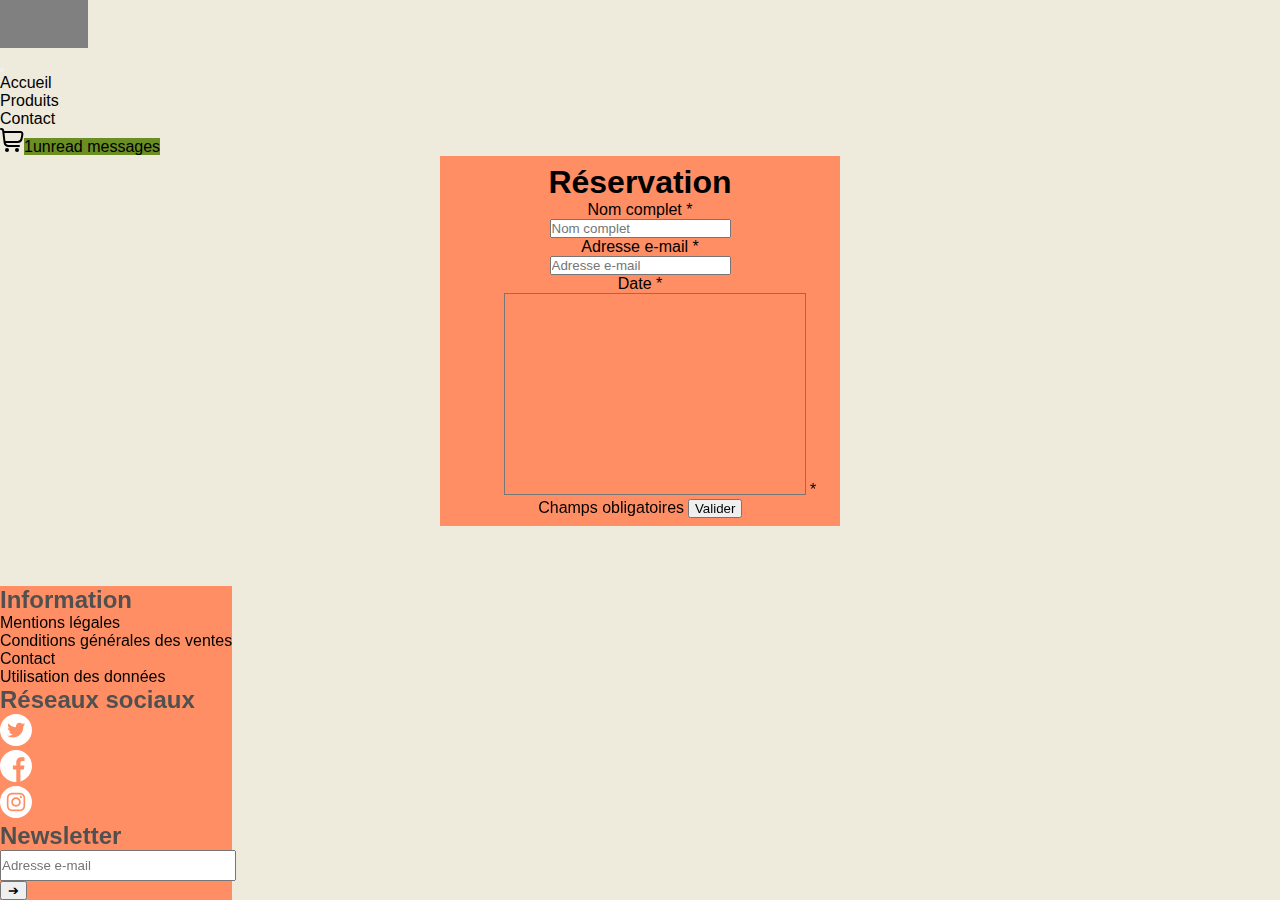
<file: pages/pageReservation.html>
<!DOCTYPE html>
<html lang="fr">

<head>
    <meta charset="UTF-8">
    <meta http-equiv="X-UA-Compatible" content="IE=edge">
    <meta name="viewport" content="width=device-width, initial-scale=1.0">
    <link href="https://cdn.jsdelivr.net/npm/bootstrap@5.0.0-beta3/dist/css/bootstrap.min.css" rel="stylesheet"
        integrity="sha384-eOJMYsd53ii+scO/bJGFsiCZc+5NDVN2yr8+0RDqr0Ql0h+rP48ckxlpbzKgwra6" crossorigin="anonymous">
    <link rel="stylesheet" href="../assets/css/template.css">
    <link rel="stylesheet" href="../assets/css/styleResa.css">
    <title>Document</title>
</head>

<body>
    <div class="container-fluid noGutter">

        <div class="row tailleHeader bg-light w-100 mx-auto">
            <div class="col position-relative h-100 w-100 noGutter">
                <div class="logoGris position-absolute top-50 start-50 translate-middle mt-1 h-100"></div>
            </div>
        </div>
        <nav class="navbar navbar-expand-lg navbar-light bg-light w-100">
            <button class="navbar-toggler" type="button" data-bs-toggle="collapse"
                data-bs-target="#navbarSupportedContent" aria-controls="navbarSupportedContent" aria-expanded="false"
                aria-label="Toggle navigation">
                <span class="navbar-toggler-icon"></span>
            </button>
            <div class="collapse navbar-collapse bg-light" id="navbarSupportedContent">
                <ul class="row bg-light w-100 navbar-nav me-auto mb-2 mb-lg-0 mx-auto">
                    <li class="col-xl-1 offset-xl-2 nav-item">
                        <a class="nav-link active" aria-current="page" href="../index.html">Accueil</a>
                    </li>
                    <li class="col-xl-1 nav-item">
                        <a class="nav-link active" aria-current="page" href="./produits.html">Produits</a>
                    </li>
                    <li class="col-xl-1 nav-item">
                        <a class="nav-link active" aria-current="page" href="./contact.html">Contact</a>
                    </li>
                    <li class="col-xl-1 offset-xl-5 nav-item">
                        <a class="nav-link active position-relative" aria-current="page" href="./pagePanier.html"><svg
                                xmlns="http://www.w3.org/2000/svg" width="1.5rem" height="1.5rem" viewBox="0 0 24 24">
                                <path
                                    d="M22.713 4.077A2.993 2.993 0 0020.41 3H4.242L4.2 2.649A3 3 0 001.222 0H1a1 1 0 000 2h.222a1 1 0 01.993.883l1.376 11.7A5 5 0 008.557 19H19a1 1 0 000-2H8.557a3 3 0 01-2.82-2h11.92a5 5 0 004.921-4.113l.785-4.354a2.994 2.994 0 00-.65-2.456zM21.4 6.178l-.786 4.354A3 3 0 0117.657 13H5.419l-.941-8H20.41a1 1 0 01.99 1.178z" />
                                <circle cx="7" cy="22" r="2" />
                                <circle cx="17" cy="22" r="2" /></svg><span
                                class="position-absolute top-100 start-10 translate-middle badge rounded-pill count">1<span
                                    class="visually-hidden">unread messages</span></span></a>
                    </li>
                </ul>
            </div>
        </nav>
        <div class="row form mt-5">
            <div class="col-12">
                <form class="">
                    <fieldset>
                        <h1>Réservation</h1>
                        <li>Nom complet *</li>
                        <input type="text" name="nomComplet" placeholder="Nom complet">
                        <li>Adresse e-mail *</li>
                        <input type="text" name="nomComplet" placeholder="Adresse e-mail">
                        <li>Date *</li>
                        <iframe class="marginL styleIframe d-block"
                            src="https://calendar.google.com/calendar/embed?height=200&amp;wkst=1&amp;bgcolor=%23ffffff&amp;ctz=Europe%2FParis&amp;src=MnVzazdoNGd2NXE3aXRkNHFqMHBkMmNoZmtAZ3JvdXAuY2FsZW5kYXIuZ29vZ2xlLmNvbQ&amp;src=ZnIuZnJlbmNoI2hvbGlkYXlAZ3JvdXAudi5jYWxlbmRhci5nb29nbGUuY29t&amp;color=%23F09300&amp;color=%230B8043" scrolling="no"></iframe>
                        <span class="d-block">* Champs obligatoires</span>
                        <button class="tailleBouton">Valider</button>
                    </fieldset>
                </form>
            </div>
        </div>


        <div class="row  w-100 footerColor footBot justify-content-center titreFooter noGutter mt-5">
            <div class="col-12 col-lg-3 col-xl-3 mb-3">
                <div class="row text-center d-block">
                    <div class="col-12 mb-3">
                        <h2>Information</h2>
                    </div>
                    <div class="col-6 mt-1 h-25 offset-3 text-start "><a href="">Mentions légales</a></div>
                    <div class="col-6 mt-1 h-25 offset-3 text-start "><a href="">Conditions générales des ventes</a>
                    </div>
                    <div class="col-6 mt-1 h-25 offset-3 text-start "><a href="">Contact</a></div>
                    <div class="col-6 mt-1 h-25 offset-3 text-start "><a href="">Utilisation des données</a></div>

                </div>
            </div>
            <div class="col-12 col-lg-3 col-xl-3 mb-3">
                <div class="row text-center justify-content-center ">
                    <div class="col-12 mb-3">
                        <h2>Réseaux sociaux</h2>
                    </div>
                    <div class="col-3 col-xl-4"><a href="https://twitter.com/">
                            <svg class="svgFoot" xmlns="http://www.w3.org/2000/svg" height="2rem" viewBox="0 0 512 512"
                                width="2rem">
                                <script xmlns="" /><path d="m256 0c-141.363281 0-256 114.636719-256 256s114.636719 256 256 256 256-114.636719 256-256-114.636719-256-256-256zm116.886719 199.601562c.113281 2.519532.167969 5.050782.167969 7.59375 0 77.644532-59.101563 167.179688-167.183594 167.183594h.003906-.003906c-33.183594 0-64.0625-9.726562-90.066406-26.394531 4.597656.542969 9.277343.8125 14.015624.8125 27.53125 0 52.867188-9.390625 72.980469-25.152344-25.722656-.476562-47.410156-17.464843-54.894531-40.8125 3.582031.6875 7.265625 1.0625 11.042969 1.0625 5.363281 0 10.558593-.722656 15.496093-2.070312-26.886718-5.382813-47.140624-29.144531-47.140624-57.597657 0-.265624 0-.503906.007812-.75 7.917969 4.402344 16.972656 7.050782 26.613281 7.347657-15.777343-10.527344-26.148437-28.523438-26.148437-48.910157 0-10.765624 2.910156-20.851562 7.957031-29.535156 28.976563 35.554688 72.28125 58.9375 121.117187 61.394532-1.007812-4.304688-1.527343-8.789063-1.527343-13.398438 0-32.4375 26.316406-58.753906 58.765625-58.753906 16.902344 0 32.167968 7.144531 42.890625 18.566406 13.386719-2.640625 25.957031-7.53125 37.3125-14.261719-4.394531 13.714844-13.707031 25.222657-25.839844 32.5 11.886719-1.421875 23.214844-4.574219 33.742187-9.253906-7.863281 11.785156-17.835937 22.136719-29.308593 30.429687zm0 0"/></svg>
                    </a></div>
                    <div class="col-3 col-xl-4"><a href="https://twitter.com/">
                        <svg class="svgFoot" xmlns="http://www.w3.org/2000/svg" height="2rem" viewBox="0 0 512 512" width="2rem"><script xmlns=""/><path d="m512 256c0-141.4-114.6-256-256-256s-256 114.6-256 256 114.6 256 256 256c1.5 0 3 0 4.5-.1v-199.2h-55v-64.1h55v-47.2c0-54.7 33.4-84.5 82.2-84.5 23.4 0 43.5 1.7 49.3 2.5v57.2h-33.6c-26.5 0-31.7 12.6-31.7 31.1v40.8h63.5l-8.3 64.1h-55.2v189.5c107-30.7 185.3-129.2 185.3-246.1z"/></svg>
                    </a></div>
                    <div class="col-3 col-xl-4"><a href="https://twitter.com/">
                        <svg class="svgFoot" xmlns="http://www.w3.org/2000/svg" height="2rem" viewBox="0 0 512 512" width="2rem"><script xmlns=""/><path d="m305 256c0 27.0625-21.9375 49-49 49s-49-21.9375-49-49 21.9375-49 49-49 49 21.9375 49 49zm0 0"/><path d="m370.59375 169.304688c-2.355469-6.382813-6.113281-12.160157-10.996094-16.902344-4.742187-4.882813-10.515625-8.640625-16.902344-10.996094-5.179687-2.011719-12.960937-4.40625-27.292968-5.058594-15.503906-.707031-20.152344-.859375-59.402344-.859375-39.253906 0-43.902344.148438-59.402344.855469-14.332031.65625-22.117187 3.050781-27.292968 5.0625-6.386719 2.355469-12.164063 6.113281-16.902344 10.996094-4.882813 4.742187-8.640625 10.515625-11 16.902344-2.011719 5.179687-4.40625 12.964843-5.058594 27.296874-.707031 15.5-.859375 20.148438-.859375 59.402344 0 39.25.152344 43.898438.859375 59.402344.652344 14.332031 3.046875 22.113281 5.058594 27.292969 2.359375 6.386719 6.113281 12.160156 10.996094 16.902343 4.742187 4.882813 10.515624 8.640626 16.902343 10.996094 5.179688 2.015625 12.964844 4.410156 27.296875 5.0625 15.5.707032 20.144532.855469 59.398438.855469 39.257812 0 43.90625-.148437 59.402344-.855469 14.332031-.652344 22.117187-3.046875 27.296874-5.0625 12.820313-4.945312 22.953126-15.078125 27.898438-27.898437 2.011719-5.179688 4.40625-12.960938 5.0625-27.292969.707031-15.503906.855469-20.152344.855469-59.402344 0-39.253906-.148438-43.902344-.855469-59.402344-.652344-14.332031-3.046875-22.117187-5.0625-27.296874zm-114.59375 162.179687c-41.691406 0-75.488281-33.792969-75.488281-75.484375s33.796875-75.484375 75.488281-75.484375c41.6875 0 75.484375 33.792969 75.484375 75.484375s-33.796875 75.484375-75.484375 75.484375zm78.46875-136.3125c-9.742188 0-17.640625-7.898437-17.640625-17.640625s7.898437-17.640625 17.640625-17.640625 17.640625 7.898437 17.640625 17.640625c-.003906 9.742188-7.898437 17.640625-17.640625 17.640625zm0 0"/><path d="m256 0c-141.363281 0-256 114.636719-256 256s114.636719 256 256 256 256-114.636719 256-256-114.636719-256-256-256zm146.113281 316.605469c-.710937 15.648437-3.199219 26.332031-6.832031 35.683593-7.636719 19.746094-23.246094 35.355469-42.992188 42.992188-9.347656 3.632812-20.035156 6.117188-35.679687 6.832031-15.675781.714844-20.683594.886719-60.605469.886719-39.925781 0-44.929687-.171875-60.609375-.886719-15.644531-.714843-26.332031-3.199219-35.679687-6.832031-9.8125-3.691406-18.695313-9.476562-26.039063-16.957031-7.476562-7.339844-13.261719-16.226563-16.953125-26.035157-3.632812-9.347656-6.121094-20.035156-6.832031-35.679687-.722656-15.679687-.890625-20.6875-.890625-60.609375s.167969-44.929688.886719-60.605469c.710937-15.648437 3.195312-26.332031 6.828125-35.683593 3.691406-9.808594 9.480468-18.695313 16.960937-26.035157 7.339844-7.480469 16.226563-13.265625 26.035157-16.957031 9.351562-3.632812 20.035156-6.117188 35.683593-6.832031 15.675781-.714844 20.683594-.886719 60.605469-.886719s44.929688.171875 60.605469.890625c15.648437.710937 26.332031 3.195313 35.683593 6.824219 9.808594 3.691406 18.695313 9.480468 26.039063 16.960937 7.476563 7.34375 13.265625 16.226563 16.953125 26.035157 3.636719 9.351562 6.121094 20.035156 6.835938 35.683593.714843 15.675781.882812 20.683594.882812 60.605469s-.167969 44.929688-.886719 60.605469zm0 0"/></svg>
                    </a></div>
                </div>
            </div>
            <div class="col-12 col-lg-3 col-xl-3 mb-2">
                <div class="row text-center ">
                    <div class="col-12 mb-3"><h2>Newsletter</h2></div>
                    <div class="col"><form class="d-flex">
                        <input class="bSearchFoot" type="text" placeholder="Adresse e-mail">
                        <button class="btn➔">➔</button>
                      </form></div>
                </div>
            </div>
        </div>
      </div>


    <script src="https://cdn.jsdelivr.net/npm/bootstrap@5.0.0-beta3/dist/js/bootstrap.bundle.min.js"
        integrity="sha384-JEW9xMcG8R+pH31jmWH6WWP0WintQrMb4s7ZOdauHnUtxwoG2vI5DkLtS3qm9Ekf" crossorigin="anonymous">
    </script>
</body>

</html>
</file>
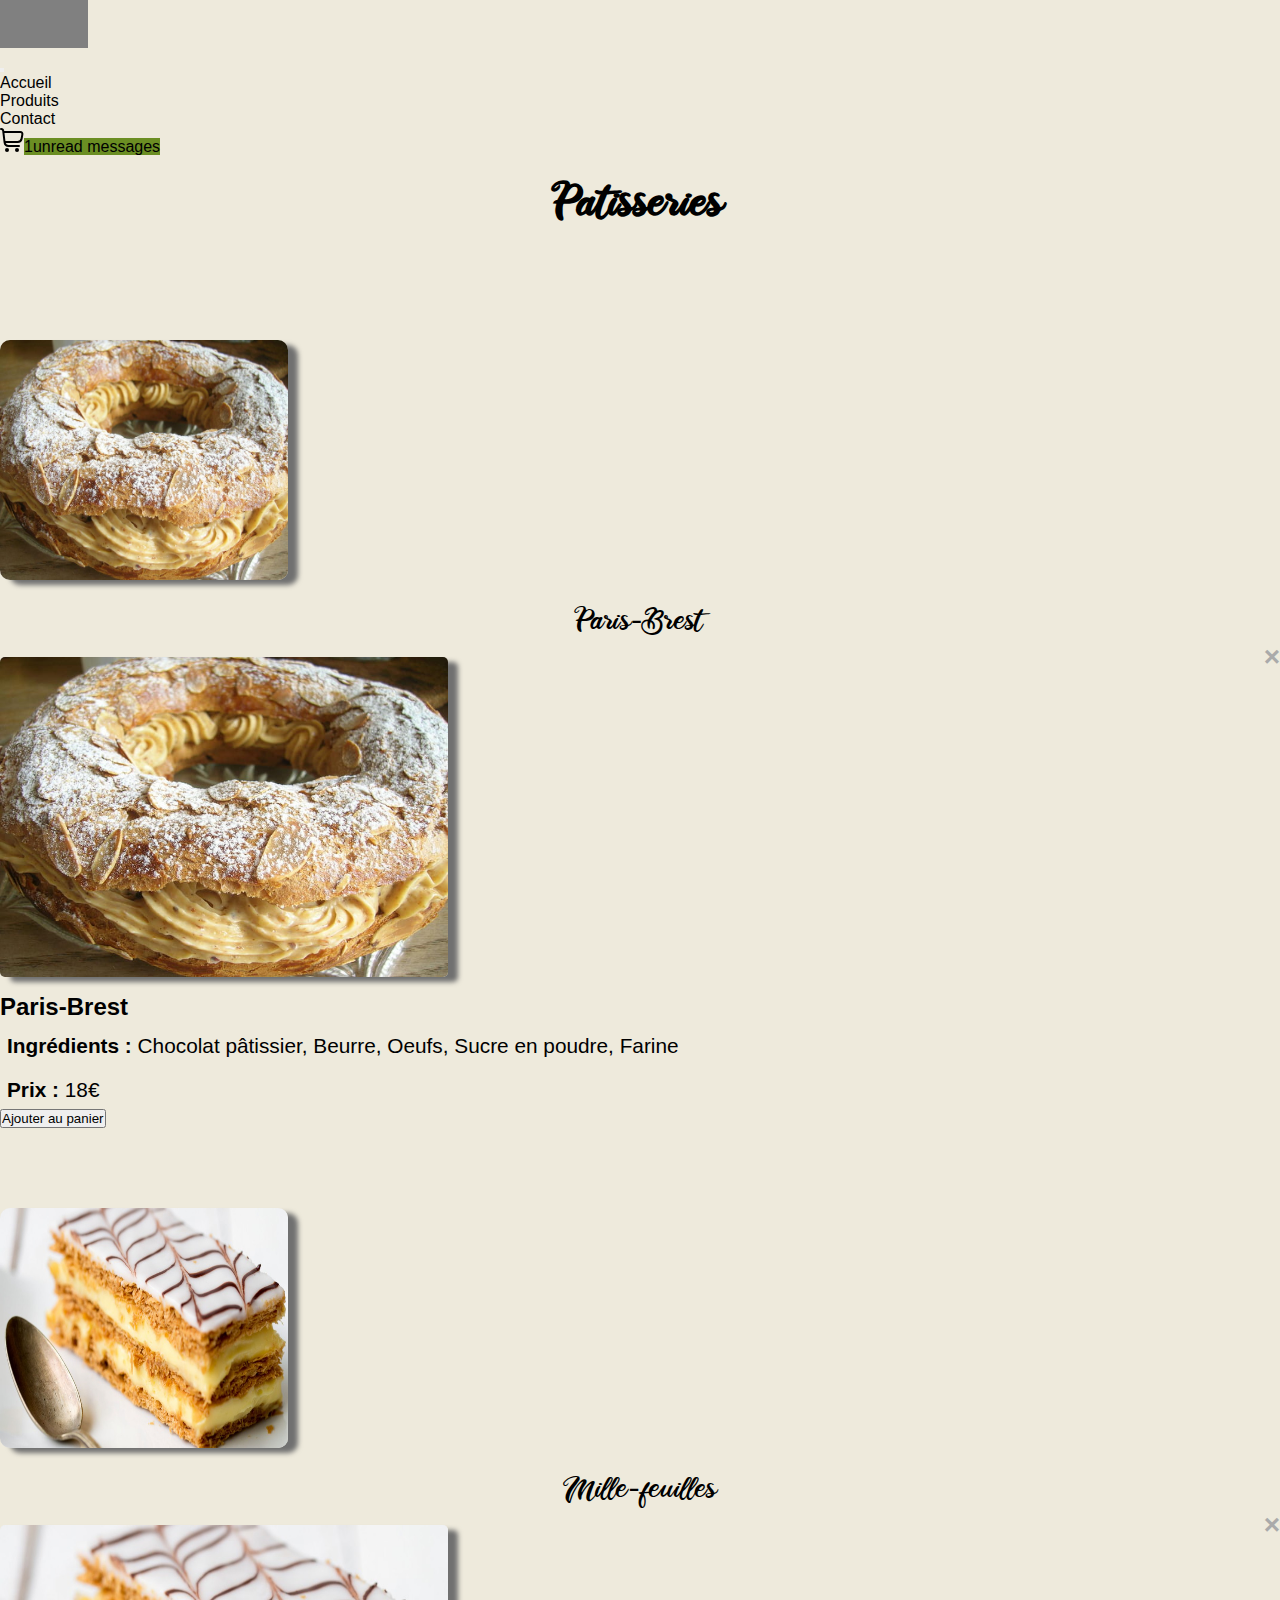
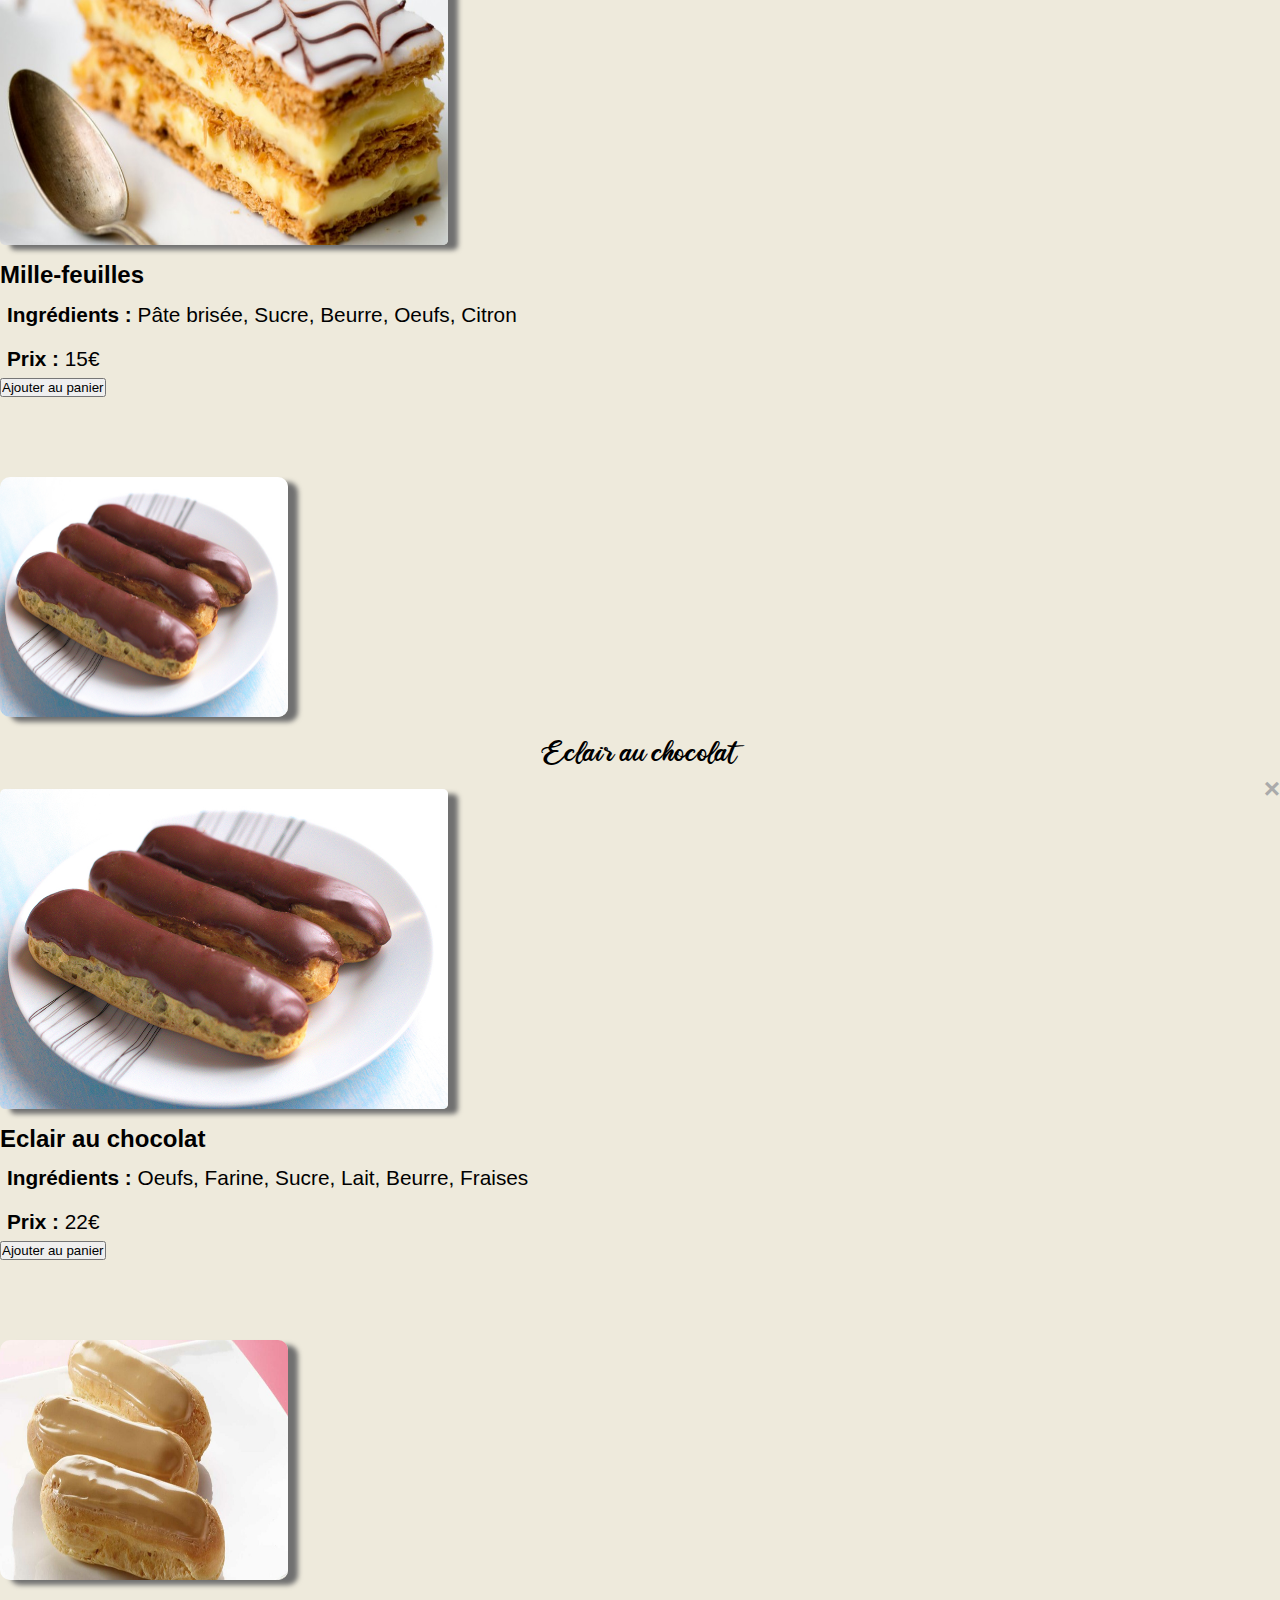
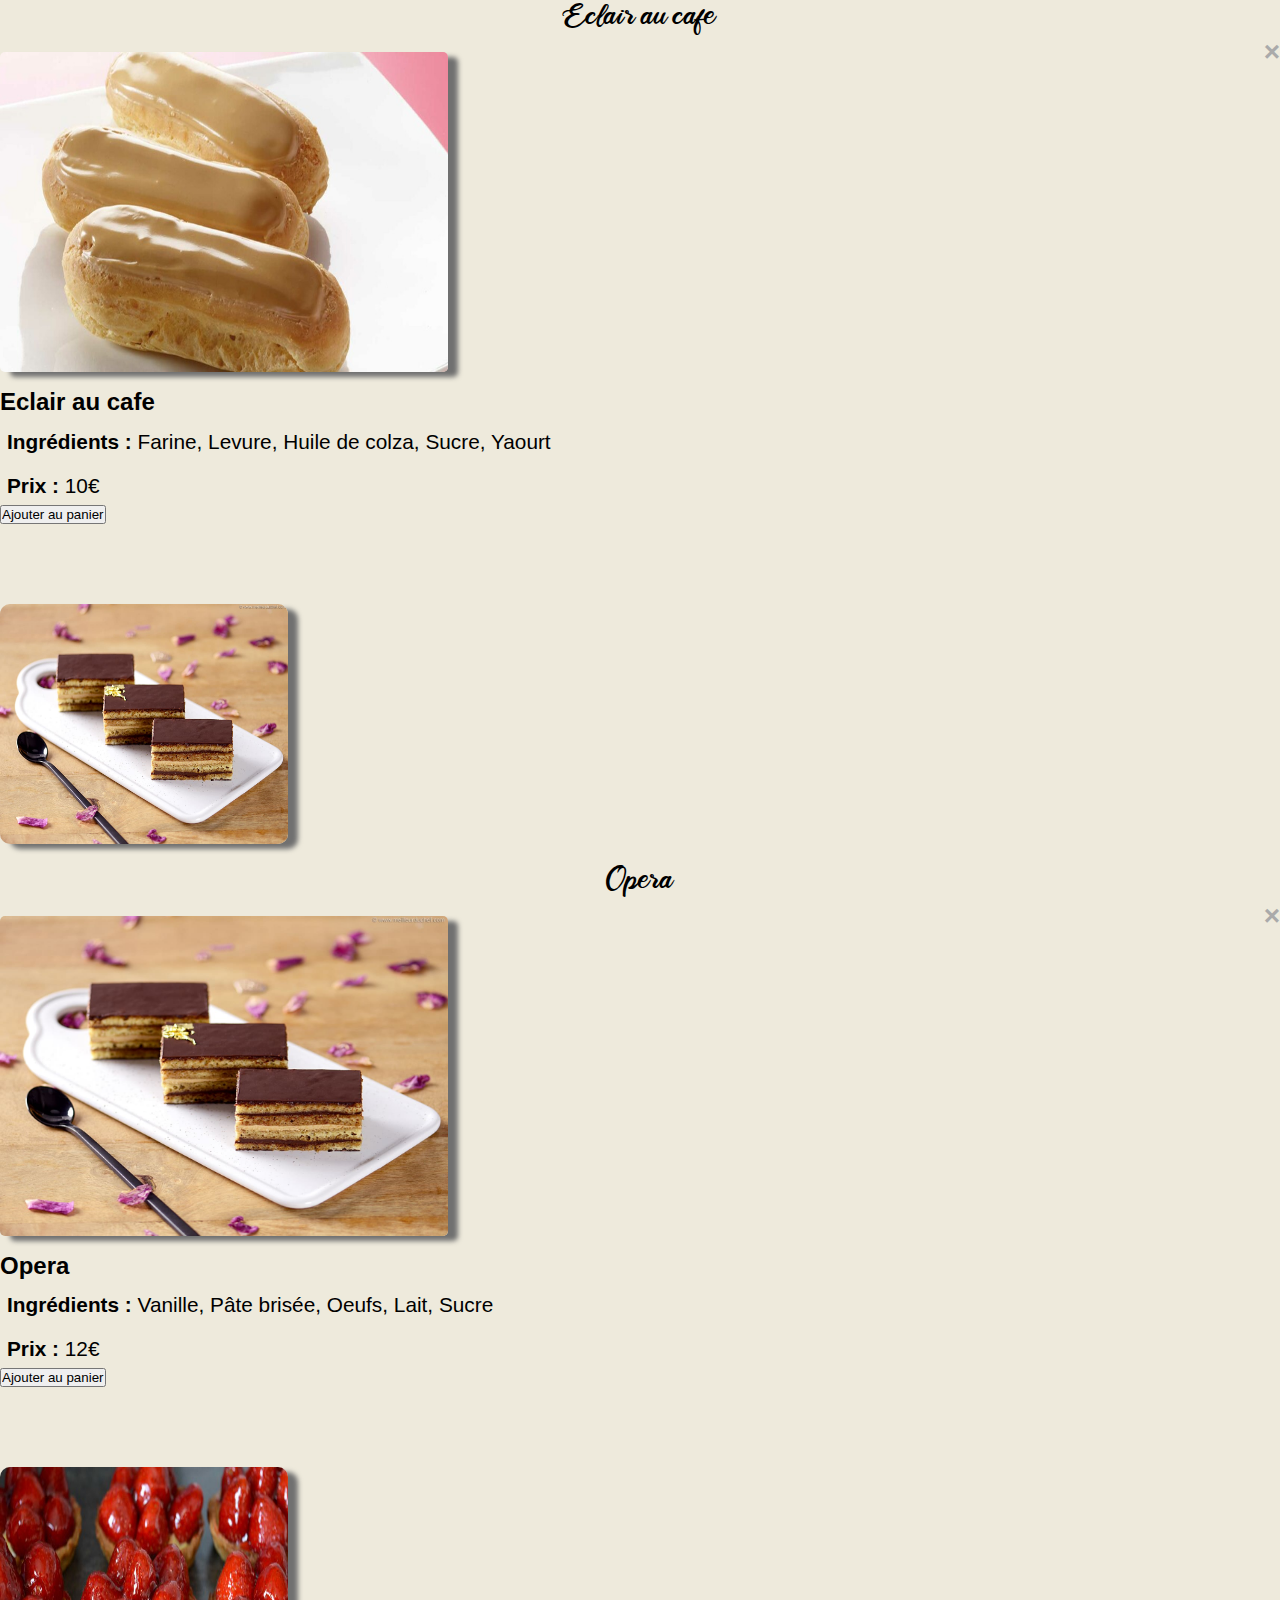
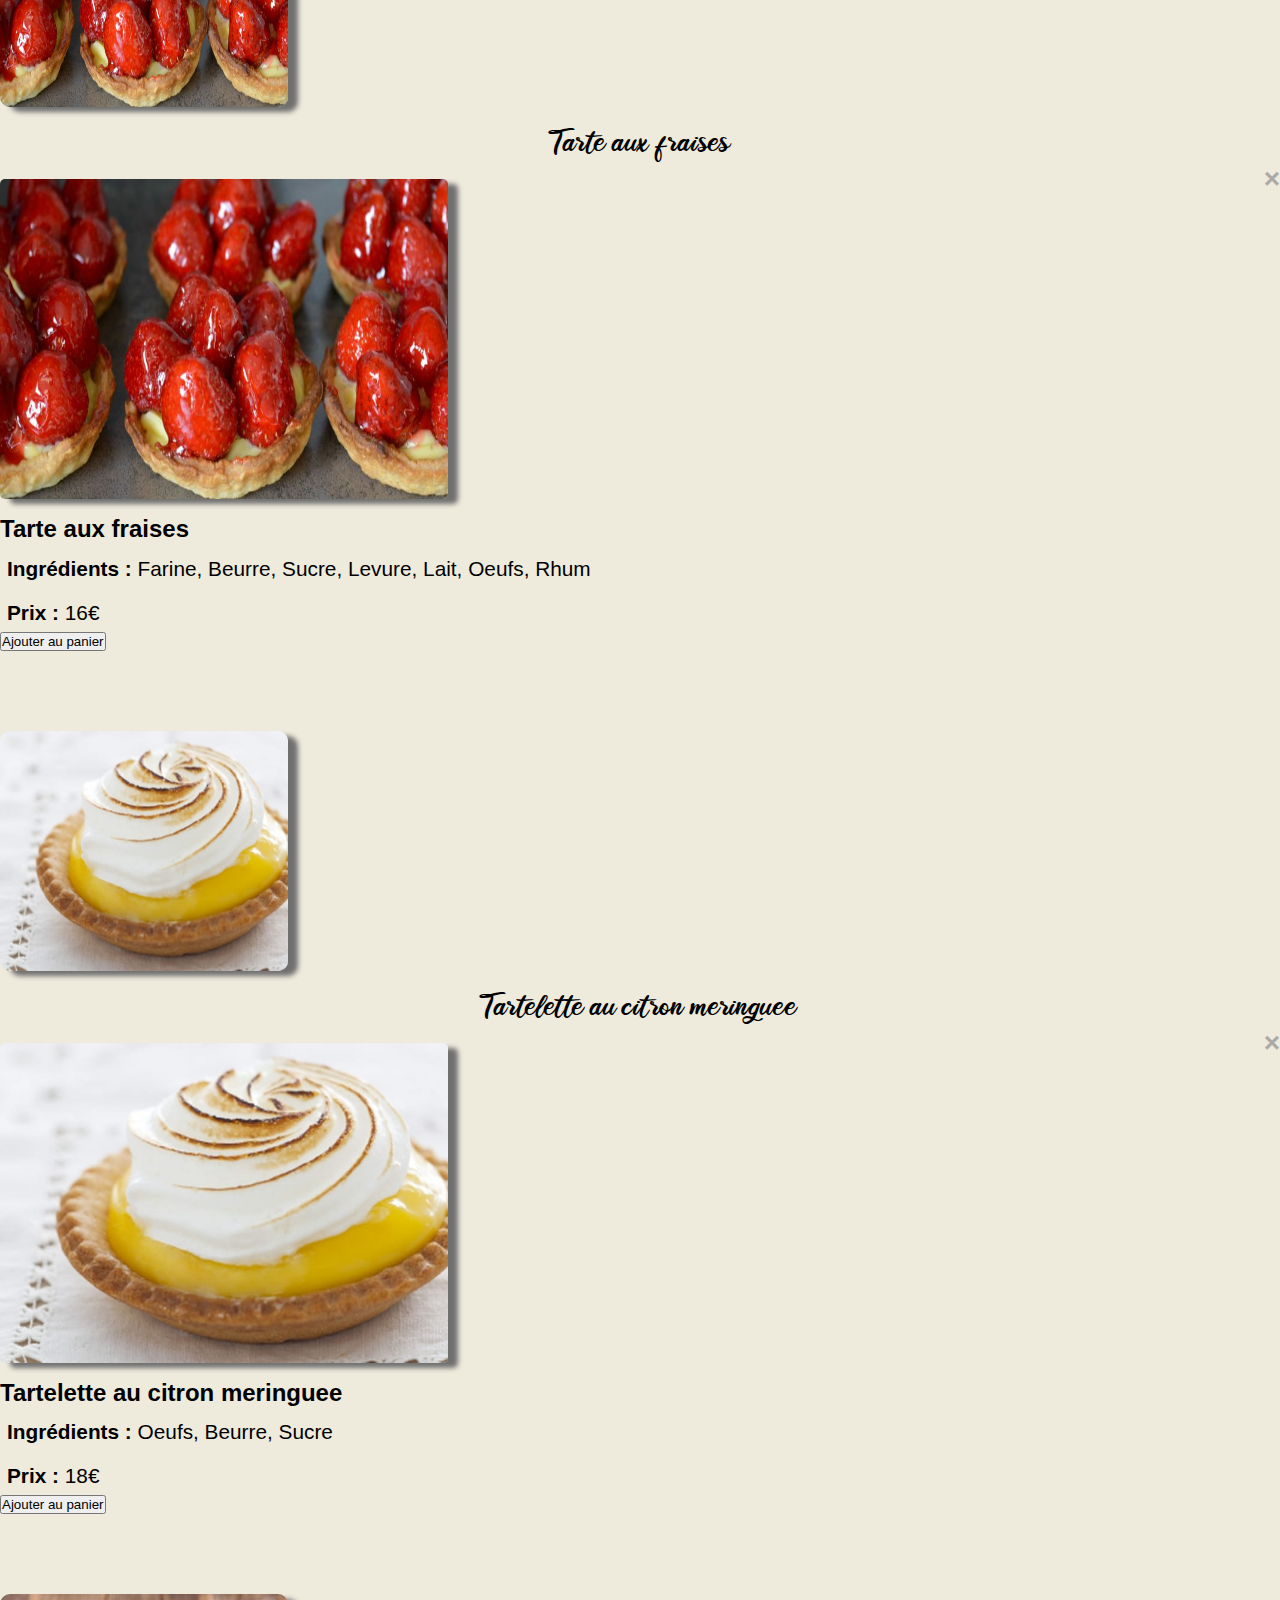
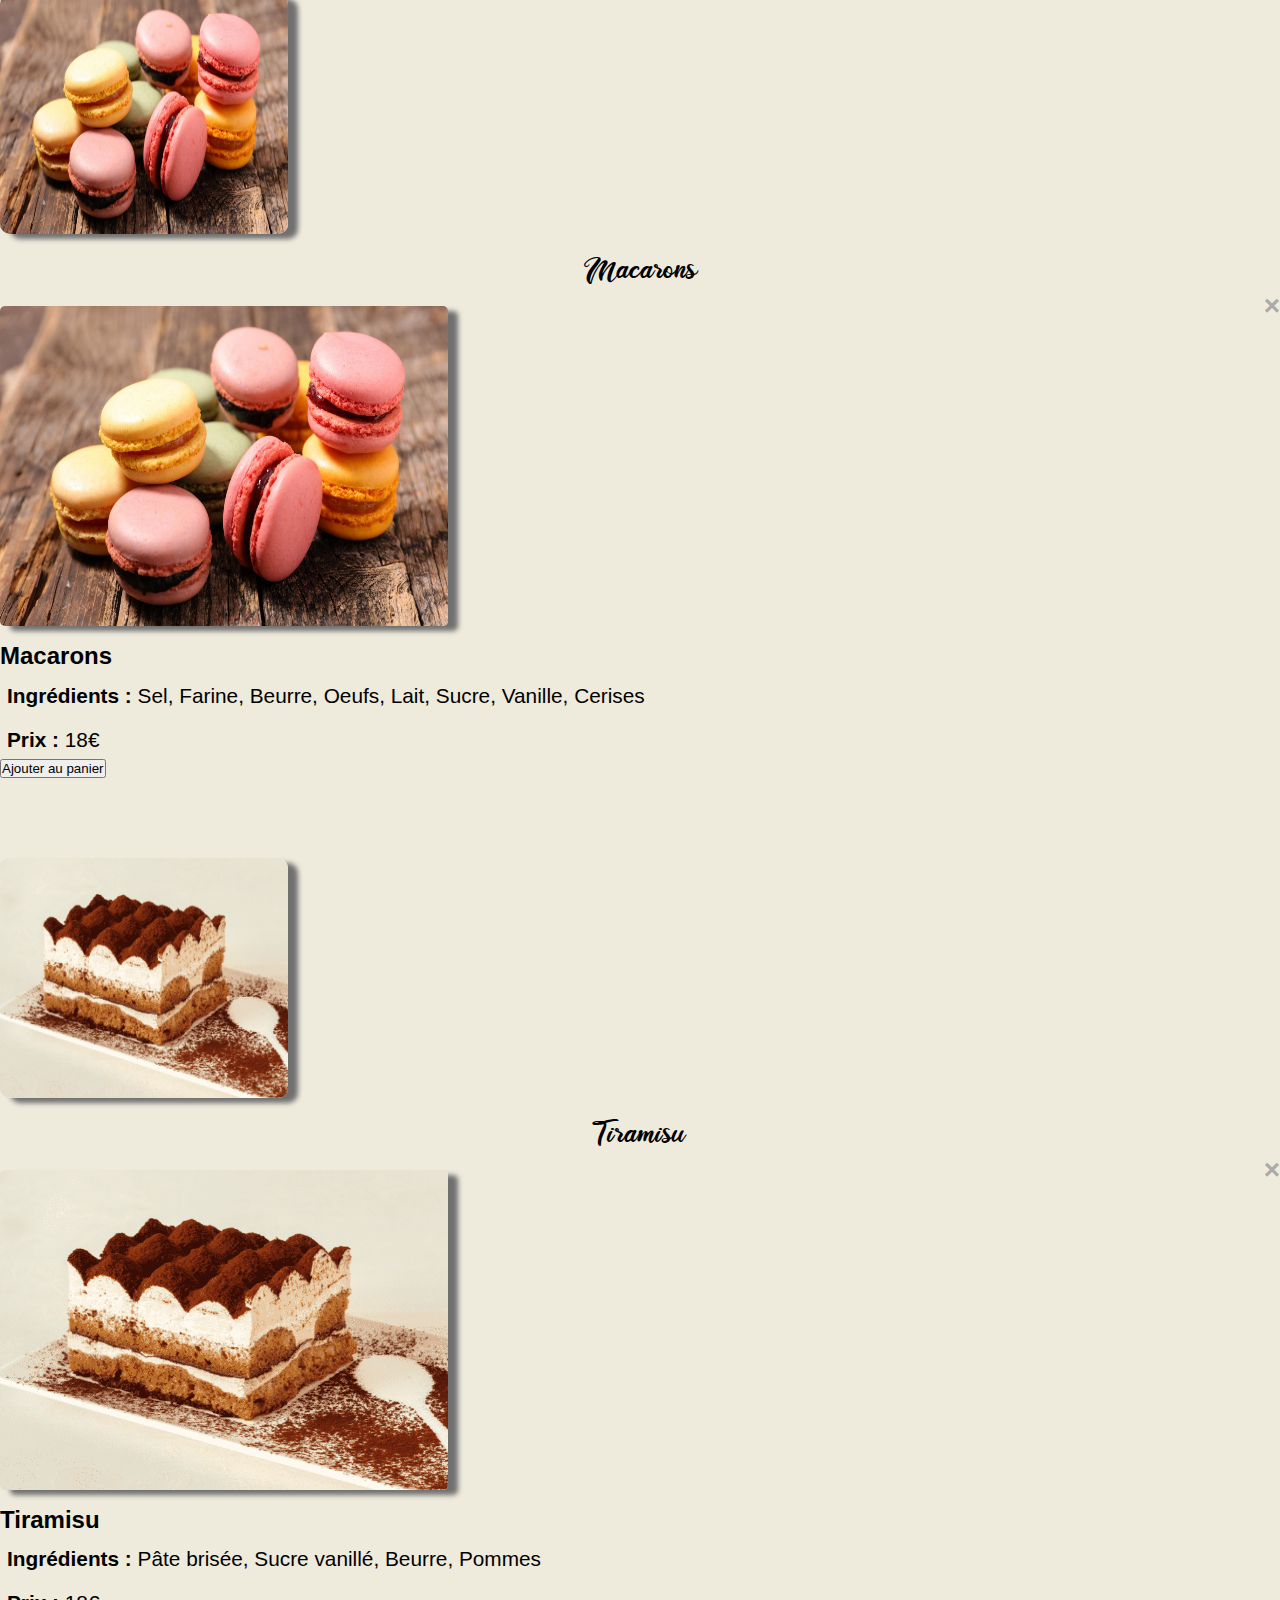
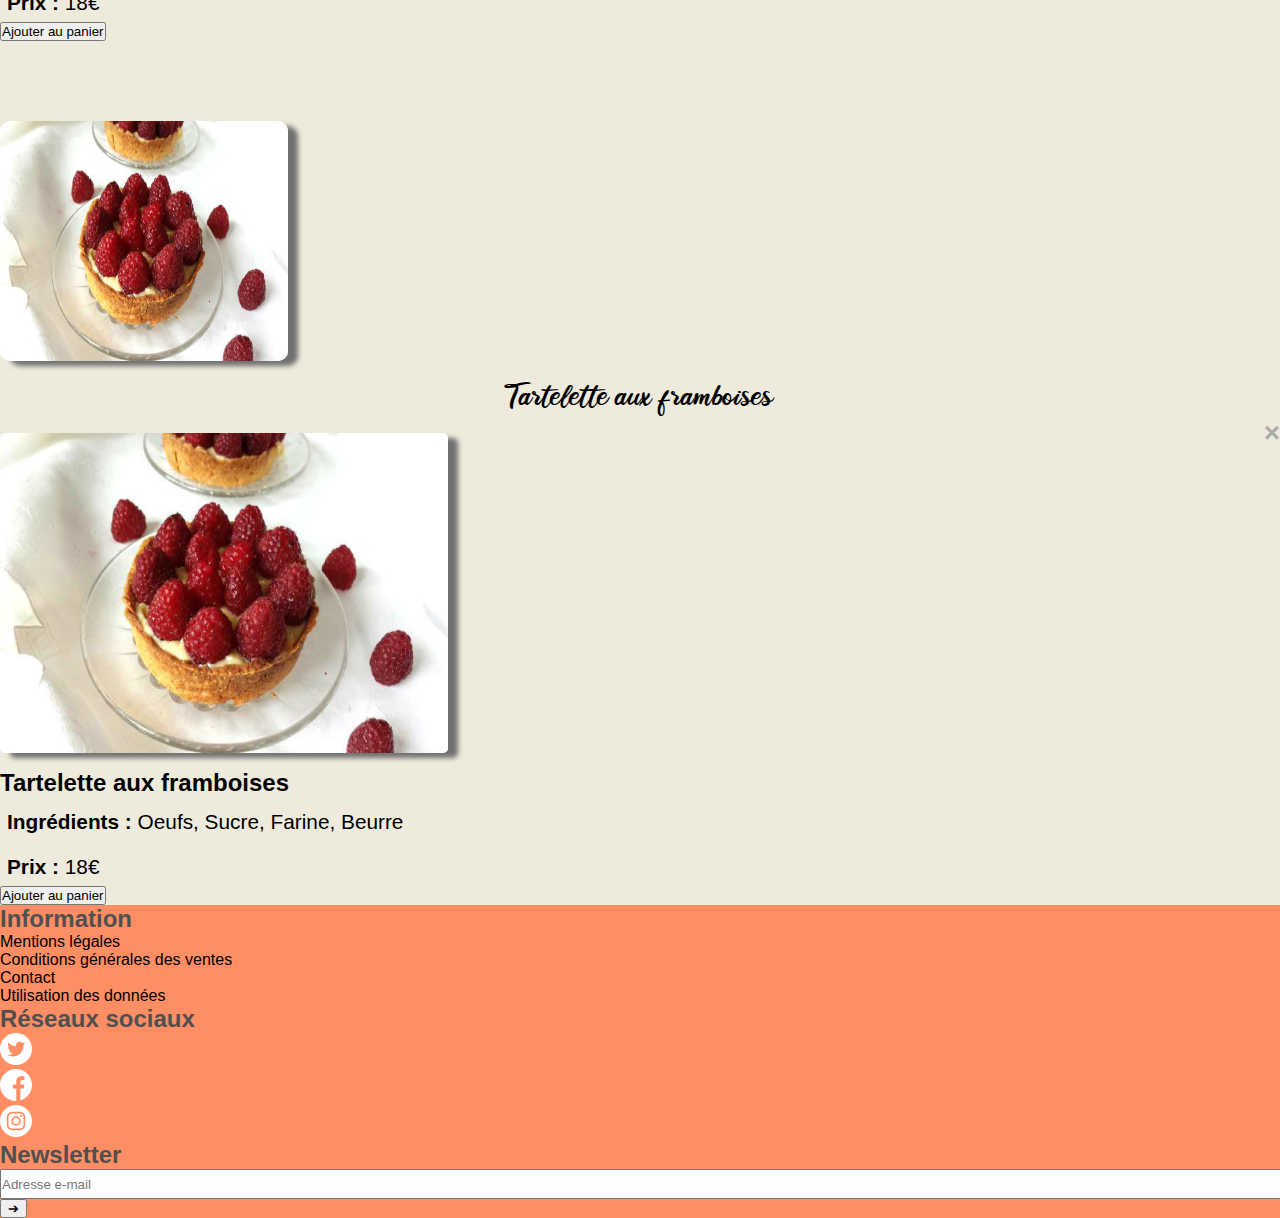
<file: pages/patisseries.html>
<!DOCTYPE html>
<html lang="en">

<head>
    <meta charset="UTF-8">
    <meta http-equiv="X-UA-Compatible" content="IE=edge">
    <meta name="viewport" content="width=device-width, initial-scale=1.0">
    <link href="https://cdn.jsdelivr.net/npm/bootstrap@5.0.0-beta3/dist/css/bootstrap.min.css" rel="stylesheet"
        integrity="sha384-eOJMYsd53ii+scO/bJGFsiCZc+5NDVN2yr8+0RDqr0Ql0h+rP48ckxlpbzKgwra6" crossorigin="anonymous">
    <link rel="stylesheet"
        href="..\assets\css\template.css">
    <link rel="stylesheet"
        href="..\assets\css\gateaux.css">
    <title>Pâtisseries</title>
</head>

<body>
   <!-- **************** HEADER LOGO + NAVBAR **************** -->
   <div class="container-fluid noGutter">

    <div class="row tailleHeader bg-light w-100 mx-auto">
        <div class="col position-relative h-100 w-100 noGutter"><div class="logoGris position-absolute top-50 start-50 translate-middle mt-1 h-100"></div>
        </div>
    </div>
    <nav class="navbar navbar-expand-lg navbar-light bg-light w-100">
          <button class="navbar-toggler" type="button" data-bs-toggle="collapse" data-bs-target="#navbarSupportedContent" aria-controls="navbarSupportedContent" aria-expanded="false" aria-label="Toggle navigation">
            <span class="navbar-toggler-icon"></span>
          </button>
          <div class="collapse navbar-collapse bg-light" id="navbarSupportedContent">
            <ul class="row bg-light w-100 navbar-nav me-auto mb-2 mb-lg-0 mx-auto">
              <li class="col-xl-1 offset-xl-2 nav-item">
                <a class="nav-link active" aria-current="page" href="../index.html">Accueil</a>
              </li>
              <li class="col-xl-1 nav-item">
                <a class="nav-link active" aria-current="page" href="../pages/produits.html">Produits</a>
              </li>
              <li class="col-xl-1 nav-item">
                <a class="nav-link active" aria-current="page" href="../pages/contact.html">Contact</a>
              </li>
              <li class="col-xl-1 offset-xl-5 nav-item">
                <a class="nav-link active position-relative" aria-current="page" href="#"><svg xmlns="http://www.w3.org/2000/svg" width="1.5rem" height="1.5rem" viewBox="0 0 24 24"><path d="M22.713 4.077A2.993 2.993 0 0020.41 3H4.242L4.2 2.649A3 3 0 001.222 0H1a1 1 0 000 2h.222a1 1 0 01.993.883l1.376 11.7A5 5 0 008.557 19H19a1 1 0 000-2H8.557a3 3 0 01-2.82-2h11.92a5 5 0 004.921-4.113l.785-4.354a2.994 2.994 0 00-.65-2.456zM21.4 6.178l-.786 4.354A3 3 0 0117.657 13H5.419l-.941-8H20.41a1 1 0 01.99 1.178z"/><circle cx="7" cy="22" r="2"/><circle cx="17" cy="22" r="2"/></svg><span class="position-absolute top-100 start-10 translate-middle badge rounded-pill count">1<span class="visually-hidden">unread messages</span></span></a>
              </li>
            </ul>
          </div>
        </div>
      </nav>
<!-- **************** CONTENU **************** -->
                <div class="row justify-content-center couleurfond tailletitre">
                    <div class="col-sm-1">
                        <h1 class="police">Patisseries</h1>
                    </div>
                </div>
                <div class="row text-center couleurfond">
                    <div class="col-sm-3">
                        <img src="../assets/img/patisserie1.jpg"
                            class="img2" alt="Patisserie1" type="button" class="btn" data-bs-toggle="modal"
                            data-bs-target="#modal">
                        <figcaption class="policetitre">Paris-Brest</figcaption>
                        <div class="modal fade" id="modal" role="dialog" aria-hidden="true">
                            <div class="modal-dialog" role="document">
                                <div class="modal-content">
                                    <div class="modal-header justify-content-end hauteurheadmodal">
                                        <span type="button" class="close2" data-bs-dismiss="modal">&times;</span>
                                    </div>
                                    <div class="modal-body text-center">
                                        <img src="../assets/img/patisserie1.jpg"
                                            class="imggat" alt="Patisserie1">
                                    </div>
                                    <h2 class="titregat">Paris-Brest</h2>
                                    <p class="ingrprix"> <strong>Ingrédients : </strong>Chocolat pâtissier, Beurre,
                                        Oeufs, Sucre en poudre, Farine</p>
                                    <p class="ingrprix"> <strong>Prix : </strong>18€</p>
                                    <div class="modal-footer justify-content-start">
                                        <input type="button" value="Ajouter au panier">
                                    </div>
                                </div>
                            </div>
                        </div>
                    </div>
                    <div class="col-sm-3">
                        <img src="../assets/img/patisserie2.jpeg"
                            class="img2" alt="Patisserie2" type="button" class="btn" data-bs-toggle="modal"
                            data-bs-target="#modalcitron">
                        <figcaption class="policetitre">Mille-feuilles</figcaption>
                        <div class="modal fade" id="modalcitron" tabindex="-1" role="dialog" aria-hidden="true">
                            <div class="modal-dialog" role="document">
                                <div class="modal-content">
                                    <div class="modal-header justify-content-end hauteurheadmodal">
                                        <span type="button" class="close2" data-bs-dismiss="modal">&times;</span>
                                    </div>
                                    <div class="modal-body text-center">
                                        <img src="../assets/img/patisserie2.jpeg"
                                            class="imggat" alt="Patisserie2">
                                    </div>
                                    <h2 class="titregat">Mille-feuilles</h2>
                                    <p class="ingrprix"> <strong>Ingrédients : </strong>Pâte brisée, Sucre, Beurre,
                                        Oeufs, Citron</p>
                                    <p class="ingrprix"> <strong>Prix : </strong>15€</p>
                                    <div class="modal-footer justify-content-start">
                                        <input type="button" value="Ajouter au panier">
                                    </div>
                                </div>
                            </div>
                        </div>
                    </div>
                    <div class="col-sm-3">
                        <img src="../assets/img/patisserie3.jpg"
                            class="img2" alt="Patisserie3" type="button" class="btn" data-bs-toggle="modal"
                            data-bs-target="#modalfraisier">
                        <figcaption class="policetitre">Eclair au chocolat</figcaption>
                        <div class="modal fade" id="modalfraisier" tabindex="-1" role="dialog" aria-hidden="true">
                            <div class="modal-dialog" role="document">
                                <div class="modal-content">
                                    <div class="modal-header justify-content-end hauteurheadmodal">
                                        <span type="button" class="close2" data-bs-dismiss="modal">&times;</span>
                                    </div>
                                    <div class="modal-body text-center">
                                        <img src="../assets/img/patisserie3.jpg"
                                            class="imggat" alt="Patisserie3">
                                    </div>
                                    <h2 class="titregat">Eclair au chocolat</h2>
                                    <p class="ingrprix"> <strong>Ingrédients : </strong>Oeufs, Farine, Sucre, Lait,
                                        Beurre, Fraises</p>
                                    <p class="ingrprix"> <strong>Prix : </strong>22€</p>
                                    <div class="modal-footer justify-content-start">
                                        <input type="button" value="Ajouter au panier">
                                    </div>
                                </div>
                            </div>
                        </div>
                    </div>
                    <div class="col-sm-3">
                        <img src="../assets/img/patisserie4.jpeg"
                            class="img2" alt="Patisserie4" type="button" class="btn" data-bs-toggle="modal"
                            data-bs-target="#modalyahourt">
                        <figcaption class="policetitre">Eclair au cafe</figcaption>
                        <div class="modal fade" id="modalyahourt" tabindex="-1" role="dialog" aria-hidden="true">
                            <div class="modal-dialog" role="document">
                                <div class="modal-content">
                                    <div class="modal-header justify-content-end hauteurheadmodal">
                                        <span type="button" class="close2" data-bs-dismiss="modal">&times;</span>
                                    </div>
                                    <div class="modal-body text-center">
                                        <img src="../assets/img/patisserie4.jpeg"
                                            class="imggat" alt="Patisserie4">
                                    </div>
                                    <h2 class="titregat">Eclair au cafe</h2>
                                    <p class="ingrprix"> <strong>Ingrédients : </strong>Farine, Levure, Huile de colza,
                                        Sucre, Yaourt</p>
                                    <p class="ingrprix"> <strong>Prix : </strong>10€</p>
                                    <div class="modal-footer justify-content-start">
                                        <input type="button" value="Ajouter au panier">
                                    </div>
                                </div>
                            </div>
                        </div>
                    </div>
                    <div class="col-sm-3">
                        <img src="../assets/img/patisserie5.jpg"
                            class="img2" alt="Patisserie5" type="button" class="btn" data-bs-toggle="modal"
                            data-bs-target="#modalflan">
                        <figcaption class="policetitre">Opera</figcaption>
                        <div class="modal fade" id="modalflan" tabindex="-1" role="dialog" aria-hidden="true">
                            <div class="modal-dialog" role="document">
                                <div class="modal-content">
                                    <div class="modal-header justify-content-end hauteurheadmodal">
                                        <span type="button" class="close2" data-bs-dismiss="modal">&times;</span>
                                    </div>
                                    <div class="modal-body text-center">
                                        <img src="../assets/img/patisserie5.jpg"
                                            class="imggat" alt="Patisserie5">
                                    </div>
                                    <h2 class="titregat">Opera</h2>
                                    <p class="ingrprix"> <strong>Ingrédients : </strong>Vanille, Pâte brisée, Oeufs,
                                        Lait, Sucre</p>
                                    <p class="ingrprix"> <strong>Prix : </strong>12€</p>
                                    <div class="modal-footer justify-content-start">
                                        <input type="button" value="Ajouter au panier">
                                    </div>
                                </div>
                            </div>
                        </div>
                    </div>
                    <div class="col-sm-3">
                        <img src="../assets/img/patisserie6.jpeg"
                            class="img2" alt="Patisserie6" type="button" class="btn" data-bs-toggle="modal"
                            data-bs-target="#modalrhum">
                        <figcaption class="policetitre">Tarte aux fraises</figcaption>
                        <div class="modal fade" id="modalrhum" tabindex="-1" role="dialog" aria-hidden="true">
                            <div class="modal-dialog" role="document">
                                <div class="modal-content">
                                    <div class="modal-header justify-content-end hauteurheadmodal">
                                        <span type="button" class="close2" data-bs-dismiss="modal">&times;</span>
                                    </div>
                                    <div class="modal-body text-center">
                                        <img src="../assets/img/patisserie6.jpeg"
                                            class="imggat" alt="Patisserie6">
                                    </div>
                                    <h2 class="titregat">Tarte aux fraises</h2>
                                    <p class="ingrprix"> <strong>Ingrédients : </strong>Farine, Beurre, Sucre, Levure,
                                        Lait, Oeufs, Rhum</p>
                                    <p class="ingrprix"> <strong>Prix : </strong>16€</p>
                                    <div class="modal-footer justify-content-start">
                                        <input type="button" value="Ajouter au panier">
                                    </div>
                                </div>
                            </div>
                        </div>
                    </div>
                    <div class="col-sm-3">
                        <img src="../assets/img/patisserie7.jpg"
                            class="img2" alt="Patisserie7" type="button" class="btn" data-bs-toggle="modal"
                            data-bs-target="#modalcheese">
                        <figcaption class="policetitre">Tartelette au citron meringuee</figcaption>
                        <div class="modal fade" id="modalcheese" tabindex="-1" role="dialog" aria-hidden="true">
                            <div class="modal-dialog" role="document">
                                <div class="modal-content">
                                    <div class="modal-header justify-content-end hauteurheadmodal">
                                        <span type="button" class="close2" data-bs-dismiss="modal">&times;</span>
                                    </div>
                                    <div class="modal-body text-center">
                                        <img src="../assets/img/patisserie7.jpg"
                                            class="imggat" alt="Patisserie7">
                                    </div>
                                    <h2 class="titregat">Tartelette au citron meringuee</h2>
                                    <p class="ingrprix"> <strong>Ingrédients : </strong>Oeufs, Beurre, Sucre</p>
                                    <p class="ingrprix"> <strong>Prix : </strong>18€</p>
                                    <div class="modal-footer justify-content-start">
                                        <input type="button" value="Ajouter au panier">
                                    </div>
                                </div>
                            </div>
                        </div>
                    </div>
                    <div class="col-sm-3">
                        <img src="../assets/img/patisserie8.jpeg"
                            class="img2" alt="Patisserie8" type="button" class="btn" data-bs-toggle="modal"
                            data-bs-target="#modalclafoutis">
                        <figcaption class="policetitre">Macarons</figcaption>
                        <div class="modal fade" id="modalclafoutis" tabindex="-1" role="dialog" aria-hidden="true">
                            <div class="modal-dialog" role="document">
                                <div class="modal-content">
                                    <div class="modal-header justify-content-end hauteurheadmodal">
                                        <span type="button" class="close2" data-bs-dismiss="modal">&times;</span>
                                    </div>
                                    <div class="modal-body text-center">
                                        <img src="../assets/img/patisserie8.jpeg"
                                            class="imggat" alt="Patisserie8">
                                    </div>
                                    <h2 class="titregat">Macarons</h2>
                                    <p class="ingrprix"> <strong>Ingrédients : </strong>Sel, Farine, Beurre, Oeufs,
                                        Lait, Sucre, Vanille, Cerises</p>
                                    <p class="ingrprix"> <strong>Prix : </strong>18€</p>
                                    <div class="modal-footer justify-content-start">
                                        <input type="button" value="Ajouter au panier">
                                    </div>
                                </div>
                            </div>
                        </div>
                    </div>
                    <div class="col-sm-3">
                        <img src="../assets/img/patisserie9.png"
                            class="img2" alt="Patisserie9" type="button" class="btn" data-bs-toggle="modal"
                            data-bs-target="#modaltarte">
                        <figcaption class="policetitre">Tiramisu</figcaption>
                        <div class="modal fade" id="modaltarte" tabindex="-1" role="dialog" aria-hidden="true">
                            <div class="modal-dialog" role="document">
                                <div class="modal-content">
                                    <div class="modal-header justify-content-end hauteurheadmodal">
                                        <span type="button" class="close2" data-bs-dismiss="modal">&times;</span>
                                    </div>
                                    <div class="modal-body text-center">
                                        <img src="../assets/img/patisserie9.png"
                                            class="imggat" alt="Patisserie9">
                                    </div>
                                    <h2 class="titregat">Tiramisu</h2>
                                    <p class="ingrprix"> <strong>Ingrédients : </strong>Pâte brisée, Sucre vanillé,
                                        Beurre, Pommes</p>
                                    <p class="ingrprix"> <strong>Prix : </strong>18€</p>
                                    <div class="modal-footer justify-content-start">
                                        <input type="button" value="Ajouter au panier">
                                    </div>
                                </div>
                            </div>
                        </div>
                    </div>
                    <div class="col-sm-3">
                        <img src="../assets/img/patisserie10.jpg"
                            class="img2" alt="Patisserie10" type="button" class="btn" data-bs-toggle="modal"
                            data-bs-target="#modalbreton">
                        <figcaption class="policetitre">Tartelette aux framboises</figcaption>
                        <div class="modal fade" id="modalbreton" tabindex="-1" role="dialog" aria-hidden="true">
                            <div class="modal-dialog" role="document">
                                <div class="modal-content">
                                    <div class="modal-header justify-content-end hauteurheadmodal">
                                        <span type="button" class="close2" data-bs-dismiss="modal">&times;</span>
                                    </div>
                                    <div class="modal-body text-center">
                                        <img src="../assets/img/patisserie10.jpg"
                                            class="imggat" alt="Patisserie10">
                                    </div>
                                    <h2 class="titregat">Tartelette aux framboises</h2>
                                    <p class="ingrprix"> <strong>Ingrédients : </strong>Oeufs, Sucre, Farine, Beurre</p>
                                    <p class="ingrprix"> <strong>Prix : </strong>18€</p>
                                    <div class="modal-footer justify-content-start">
                                        <input type="button" value="Ajouter au panier">
                                    </div>
                                </div>
                            </div>
                        </div>
                    </div>
                </div>
            <!-- **************** FOOTER **************** -->

        <div class="row  w-100 footerColor justify-content-center titreFooter noGutter">
            <div class="col-12 col-lg-3 col-xl-3 mb-3">
                <div class="row text-center d-block">
                    <div class="col-12 mb-3"><h2>Information</h2></div>
                    <div class="col-6 mt-1 h-25 offset-3 text-start "><a href="">Mentions légales</a></div>
                    <div class="col-6 mt-1 h-25 offset-3 text-start "><a href="">Conditions générales des ventes</a></div>
                    <div class="col-6 mt-1 h-25 offset-3 text-start "><a href="">Contact</a></div>
                    <div class="col-6 mt-1 h-25 offset-3 text-start "><a href="">Utilisation des données</a></div>
                    
                </div>
            </div>
            <div class="col-12 col-lg-3 col-xl-3 mb-3">
                <div class="row text-center justify-content-center ">
                    <div class="col-12 mb-3"><h2>Réseaux sociaux</h2></div>
                    <div class="col-3 col-xl-4"><a href="https://twitter.com/">
                        <svg class="svgFoot" xmlns="http://www.w3.org/2000/svg" height="2rem" viewBox="0 0 512 512" width="2rem"><script xmlns=""/><path d="m256 0c-141.363281 0-256 114.636719-256 256s114.636719 256 256 256 256-114.636719 256-256-114.636719-256-256-256zm116.886719 199.601562c.113281 2.519532.167969 5.050782.167969 7.59375 0 77.644532-59.101563 167.179688-167.183594 167.183594h.003906-.003906c-33.183594 0-64.0625-9.726562-90.066406-26.394531 4.597656.542969 9.277343.8125 14.015624.8125 27.53125 0 52.867188-9.390625 72.980469-25.152344-25.722656-.476562-47.410156-17.464843-54.894531-40.8125 3.582031.6875 7.265625 1.0625 11.042969 1.0625 5.363281 0 10.558593-.722656 15.496093-2.070312-26.886718-5.382813-47.140624-29.144531-47.140624-57.597657 0-.265624 0-.503906.007812-.75 7.917969 4.402344 16.972656 7.050782 26.613281 7.347657-15.777343-10.527344-26.148437-28.523438-26.148437-48.910157 0-10.765624 2.910156-20.851562 7.957031-29.535156 28.976563 35.554688 72.28125 58.9375 121.117187 61.394532-1.007812-4.304688-1.527343-8.789063-1.527343-13.398438 0-32.4375 26.316406-58.753906 58.765625-58.753906 16.902344 0 32.167968 7.144531 42.890625 18.566406 13.386719-2.640625 25.957031-7.53125 37.3125-14.261719-4.394531 13.714844-13.707031 25.222657-25.839844 32.5 11.886719-1.421875 23.214844-4.574219 33.742187-9.253906-7.863281 11.785156-17.835937 22.136719-29.308593 30.429687zm0 0"/></svg>
                    </a></div>
                    <div class="col-3 col-xl-4"><a href="https://twitter.com/">
                        <svg class="svgFoot" xmlns="http://www.w3.org/2000/svg" height="2rem" viewBox="0 0 512 512" width="2rem"><script xmlns=""/><path d="m512 256c0-141.4-114.6-256-256-256s-256 114.6-256 256 114.6 256 256 256c1.5 0 3 0 4.5-.1v-199.2h-55v-64.1h55v-47.2c0-54.7 33.4-84.5 82.2-84.5 23.4 0 43.5 1.7 49.3 2.5v57.2h-33.6c-26.5 0-31.7 12.6-31.7 31.1v40.8h63.5l-8.3 64.1h-55.2v189.5c107-30.7 185.3-129.2 185.3-246.1z"/></svg>
                    </a></div>
                    <div class="col-3 col-xl-4"><a href="https://twitter.com/">
                        <svg class="svgFoot" xmlns="http://www.w3.org/2000/svg" height="2rem" viewBox="0 0 512 512" width="2rem"><script xmlns=""/><path d="m305 256c0 27.0625-21.9375 49-49 49s-49-21.9375-49-49 21.9375-49 49-49 49 21.9375 49 49zm0 0"/><path d="m370.59375 169.304688c-2.355469-6.382813-6.113281-12.160157-10.996094-16.902344-4.742187-4.882813-10.515625-8.640625-16.902344-10.996094-5.179687-2.011719-12.960937-4.40625-27.292968-5.058594-15.503906-.707031-20.152344-.859375-59.402344-.859375-39.253906 0-43.902344.148438-59.402344.855469-14.332031.65625-22.117187 3.050781-27.292968 5.0625-6.386719 2.355469-12.164063 6.113281-16.902344 10.996094-4.882813 4.742187-8.640625 10.515625-11 16.902344-2.011719 5.179687-4.40625 12.964843-5.058594 27.296874-.707031 15.5-.859375 20.148438-.859375 59.402344 0 39.25.152344 43.898438.859375 59.402344.652344 14.332031 3.046875 22.113281 5.058594 27.292969 2.359375 6.386719 6.113281 12.160156 10.996094 16.902343 4.742187 4.882813 10.515624 8.640626 16.902343 10.996094 5.179688 2.015625 12.964844 4.410156 27.296875 5.0625 15.5.707032 20.144532.855469 59.398438.855469 39.257812 0 43.90625-.148437 59.402344-.855469 14.332031-.652344 22.117187-3.046875 27.296874-5.0625 12.820313-4.945312 22.953126-15.078125 27.898438-27.898437 2.011719-5.179688 4.40625-12.960938 5.0625-27.292969.707031-15.503906.855469-20.152344.855469-59.402344 0-39.253906-.148438-43.902344-.855469-59.402344-.652344-14.332031-3.046875-22.117187-5.0625-27.296874zm-114.59375 162.179687c-41.691406 0-75.488281-33.792969-75.488281-75.484375s33.796875-75.484375 75.488281-75.484375c41.6875 0 75.484375 33.792969 75.484375 75.484375s-33.796875 75.484375-75.484375 75.484375zm78.46875-136.3125c-9.742188 0-17.640625-7.898437-17.640625-17.640625s7.898437-17.640625 17.640625-17.640625 17.640625 7.898437 17.640625 17.640625c-.003906 9.742188-7.898437 17.640625-17.640625 17.640625zm0 0"/><path d="m256 0c-141.363281 0-256 114.636719-256 256s114.636719 256 256 256 256-114.636719 256-256-114.636719-256-256-256zm146.113281 316.605469c-.710937 15.648437-3.199219 26.332031-6.832031 35.683593-7.636719 19.746094-23.246094 35.355469-42.992188 42.992188-9.347656 3.632812-20.035156 6.117188-35.679687 6.832031-15.675781.714844-20.683594.886719-60.605469.886719-39.925781 0-44.929687-.171875-60.609375-.886719-15.644531-.714843-26.332031-3.199219-35.679687-6.832031-9.8125-3.691406-18.695313-9.476562-26.039063-16.957031-7.476562-7.339844-13.261719-16.226563-16.953125-26.035157-3.632812-9.347656-6.121094-20.035156-6.832031-35.679687-.722656-15.679687-.890625-20.6875-.890625-60.609375s.167969-44.929688.886719-60.605469c.710937-15.648437 3.195312-26.332031 6.828125-35.683593 3.691406-9.808594 9.480468-18.695313 16.960937-26.035157 7.339844-7.480469 16.226563-13.265625 26.035157-16.957031 9.351562-3.632812 20.035156-6.117188 35.683593-6.832031 15.675781-.714844 20.683594-.886719 60.605469-.886719s44.929688.171875 60.605469.890625c15.648437.710937 26.332031 3.195313 35.683593 6.824219 9.808594 3.691406 18.695313 9.480468 26.039063 16.960937 7.476563 7.34375 13.265625 16.226563 16.953125 26.035157 3.636719 9.351562 6.121094 20.035156 6.835938 35.683593.714843 15.675781.882812 20.683594.882812 60.605469s-.167969 44.929688-.886719 60.605469zm0 0"/></svg>
                    </a></div>
                </div>
            </div>
            <div class="col-12 col-lg-3 col-xl-3 mb-2">
                <div class="row text-center ">
                    <div class="col-12 mb-3"><h2>Newsletter</h2></div>
                    <div class="col"><form class="d-flex">
                        <input class="bSearchFoot" type="text" placeholder="Adresse e-mail">
                        <button class="btn➔">➔</button>
                      </form></div>
                </div>
            </div>
        </div>



    <script src="https://cdn.jsdelivr.net/npm/bootstrap@5.0.0-beta3/dist/js/bootstrap.bundle.min.js"
        integrity="sha384-JEW9xMcG8R+pH31jmWH6WWP0WintQrMb4s7ZOdauHnUtxwoG2vI5DkLtS3qm9Ekf" crossorigin="anonymous">
    </script>
</body>

</html>
</file>
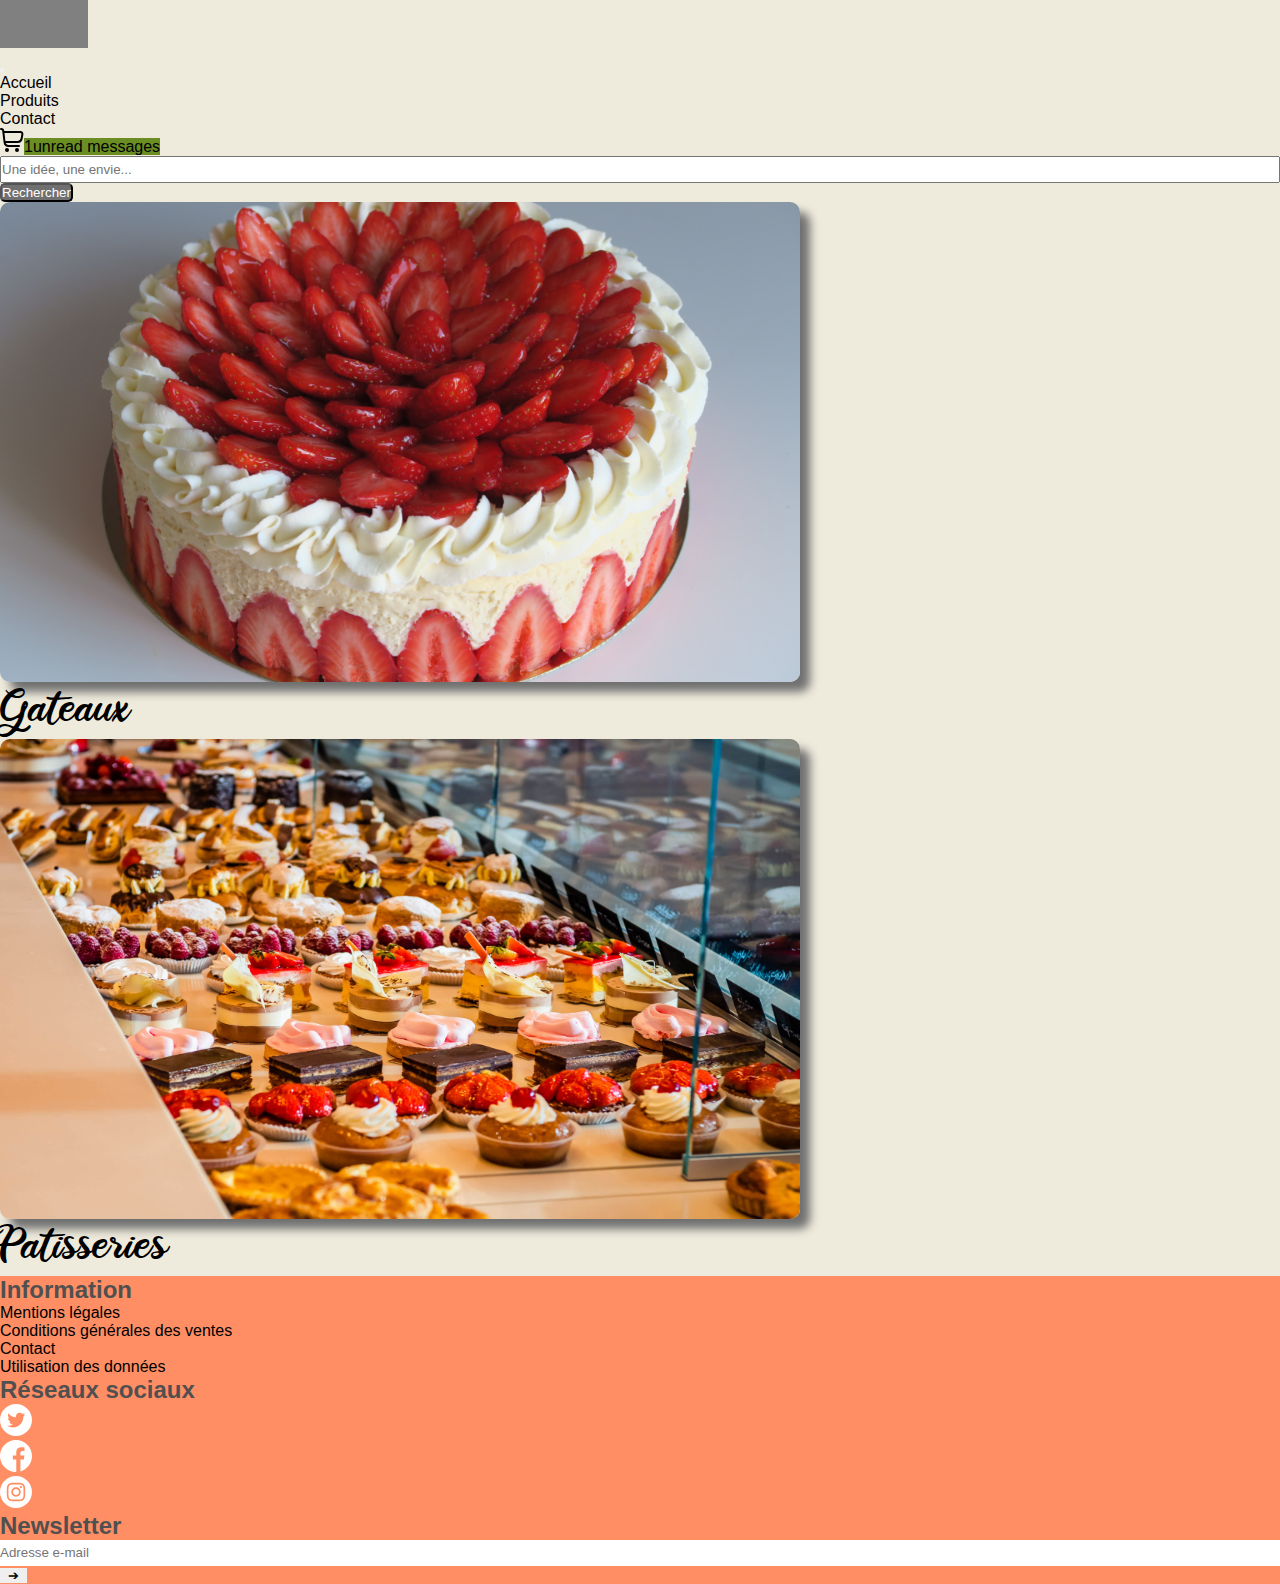
<file: pages/produits.html>
<!DOCTYPE html>
<html lang="fr">

<head>
    <meta charset="UTF-8">
    <meta http-equiv="X-UA-Compatible" content="IE=edge">
    <meta name="viewport" content="width=device-width, initial-scale=1.0">
    <link href="https://cdn.jsdelivr.net/npm/bootstrap@5.0.0-beta3/dist/css/bootstrap.min.css" rel="stylesheet"
        integrity="sha384-eOJMYsd53ii+scO/bJGFsiCZc+5NDVN2yr8+0RDqr0Ql0h+rP48ckxlpbzKgwra6" crossorigin="anonymous">
    <link rel="stylesheet" href="../assets/css/template.css">
    <link rel="stylesheet" href="../assets/css/styleProduits.css">
    <title>Document</title>
</head>

<body>
    <!-- **************** HEADER LOGO + NAVBAR **************** -->
    <div class="container-fluid noGutter">

        <div class="row tailleHeader bg-light w-100 mx-auto">
            <div class="col position-relative h-100 w-100 noGutter">
                <div class="logoGris position-absolute top-50 start-50 translate-middle mt-1 h-100"></div>
            </div>
        </div>
        <nav class="navbar navbar-expand-lg navbar-light bg-light w-100">
            <button class="navbar-toggler" type="button" data-bs-toggle="collapse"
                data-bs-target="#navbarSupportedContent" aria-controls="navbarSupportedContent" aria-expanded="false"
                aria-label="Toggle navigation">
                <span class="navbar-toggler-icon"></span>
            </button>
            <div class="collapse navbar-collapse bg-light" id="navbarSupportedContent">
                <ul class="row bg-light w-100 navbar-nav me-auto mb-2 mb-lg-0 mx-auto">
                    <li class="col-xl-1 offset-xl-2 nav-item">
                        <a class="nav-link active" aria-current="page" href="../index.html">Accueil</a>
                    </li>
                    <li class="col-xl-1 nav-item">
                        <a class="nav-link active" aria-current="page" href="./produits.html">Produits</a>
                    </li>
                    <li class="col-xl-1 nav-item">
                        <a class="nav-link active" aria-current="page" href="./contact.html">Contact</a>
                    </li>
                    <li class="col-xl-1 offset-xl-5 nav-item">
                        <a class="nav-link active position-relative" aria-current="page" href="./pagePanier.html"><svg
                                xmlns="http://www.w3.org/2000/svg" width="1.5rem" height="1.5rem" viewBox="0 0 24 24">
                                <path
                                    d="M22.713 4.077A2.993 2.993 0 0020.41 3H4.242L4.2 2.649A3 3 0 001.222 0H1a1 1 0 000 2h.222a1 1 0 01.993.883l1.376 11.7A5 5 0 008.557 19H19a1 1 0 000-2H8.557a3 3 0 01-2.82-2h11.92a5 5 0 004.921-4.113l.785-4.354a2.994 2.994 0 00-.65-2.456zM21.4 6.178l-.786 4.354A3 3 0 0117.657 13H5.419l-.941-8H20.41a1 1 0 01.99 1.178z" />
                                <circle cx="7" cy="22" r="2" />
                                <circle cx="17" cy="22" r="2" /></svg><span
                                class="position-absolute top-100 start-10 translate-middle badge rounded-pill count">1<span
                                    class="visually-hidden">unread messages</span></span></a>
                    </li>
                </ul>
            </div>

        </nav>

        <!--Contenu-->

        <div class="row justify-content-center">
            <div class="col-12 col-xl-11 mt-5 d-flex">
                <input type="search" id="site-search" name="searchBar" placeholder="Une idée, une envie..."
                    class="recherche">
                <button type="submit" class="bRecherche">Rechercher</button>
            </div>
        </div>
        <div class="row justify-content-center">
            <div class="col-12 col-xl-12 mt-5 text-center">
                <figure class="w-100">
                    <div class="w-100 uContainer">
                        <a href="gateaux.html"><img class="tailleImage w-100" src="../assets/img/produits-gateaux.jpg"
                                alt="produits-gateaux"></a>
                    </div>
                    <div class="col-12 col-xl-12 text-center">
                        <figcaption><a class="balletHarmony" href="gateaux.html">Gateaux</a></figcaption>
                    </div>
                </figure>
            </div>
        </div>
        <div class="row justify-content-center">
            <div class="col-12 col-xl-12 mt-5 text-center uContainer">
                <figure class="w-100">
                    <div class="w-100">
                        <a href="patisseries.html"><img class="tailleImage w-100"
                                src="../assets/img/produits-patisseries.jpg" alt="produits-patisseries"></a>
                    </div>
                    <div class="col-12 col-xl-12 text-center">
                        <figcaption><a class="balletHarmony" href="patisseries.html">Patisseries</a></figcaption>
                    </div>
                </figure>
            </div>
        </div>

        <!-- **************** FOOTER **************** -->

        <div class="row  w-100 footerColor justify-content-center titreFooter noGutter">
            <div class="col-12 col-lg-3 col-xl-3 mb-3">
                <div class="row text-center d-block">
                    <div class="col-12 mb-3">
                        <h2>Information</h2>
                    </div>
                    <div class="col-6 mt-1 h-25 offset-3 text-start "><a href="">Mentions légales</a></div>
                    <div class="col-6 mt-1 h-25 offset-3 text-start "><a href="">Conditions générales des ventes</a>
                    </div>
                    <div class="col-6 mt-1 h-25 offset-3 text-start "><a href="">Contact</a></div>
                    <div class="col-6 mt-1 h-25 offset-3 text-start "><a href="">Utilisation des données</a></div>

                </div>
            </div>
            <div class="col-12 col-lg-3 col-xl-3 mb-3">
                <div class="row text-center justify-content-center ">
                    <div class="col-12 mb-3">
                        <h2>Réseaux sociaux</h2>
                    </div>
                    <div class="col-3 col-xl-4"><a href="https://twitter.com/">
                            <svg class="svgFoot" xmlns="http://www.w3.org/2000/svg" height="2rem" viewBox="0 0 512 512"
                                width="2rem">
                                <script xmlns="" /><path d="m256 0c-141.363281 0-256 114.636719-256 256s114.636719 256 256 256 256-114.636719 256-256-114.636719-256-256-256zm116.886719 199.601562c.113281 2.519532.167969 5.050782.167969 7.59375 0 77.644532-59.101563 167.179688-167.183594 167.183594h.003906-.003906c-33.183594 0-64.0625-9.726562-90.066406-26.394531 4.597656.542969 9.277343.8125 14.015624.8125 27.53125 0 52.867188-9.390625 72.980469-25.152344-25.722656-.476562-47.410156-17.464843-54.894531-40.8125 3.582031.6875 7.265625 1.0625 11.042969 1.0625 5.363281 0 10.558593-.722656 15.496093-2.070312-26.886718-5.382813-47.140624-29.144531-47.140624-57.597657 0-.265624 0-.503906.007812-.75 7.917969 4.402344 16.972656 7.050782 26.613281 7.347657-15.777343-10.527344-26.148437-28.523438-26.148437-48.910157 0-10.765624 2.910156-20.851562 7.957031-29.535156 28.976563 35.554688 72.28125 58.9375 121.117187 61.394532-1.007812-4.304688-1.527343-8.789063-1.527343-13.398438 0-32.4375 26.316406-58.753906 58.765625-58.753906 16.902344 0 32.167968 7.144531 42.890625 18.566406 13.386719-2.640625 25.957031-7.53125 37.3125-14.261719-4.394531 13.714844-13.707031 25.222657-25.839844 32.5 11.886719-1.421875 23.214844-4.574219 33.742187-9.253906-7.863281 11.785156-17.835937 22.136719-29.308593 30.429687zm0 0"/></svg>
            </a></div>
            <div class="col-3 col-xl-4"><a href="https://twitter.com/">
                <svg class="svgFoot" xmlns="http://www.w3.org/2000/svg" height="2rem" viewBox="0 0 512 512" width="2rem"><script xmlns=""/><path d="m512 256c0-141.4-114.6-256-256-256s-256 114.6-256 256 114.6 256 256 256c1.5 0 3 0 4.5-.1v-199.2h-55v-64.1h55v-47.2c0-54.7 33.4-84.5 82.2-84.5 23.4 0 43.5 1.7 49.3 2.5v57.2h-33.6c-26.5 0-31.7 12.6-31.7 31.1v40.8h63.5l-8.3 64.1h-55.2v189.5c107-30.7 185.3-129.2 185.3-246.1z"/></svg>
            </a></div>
            <div class="col-3 col-xl-4"><a href="https://twitter.com/">
                <svg class="svgFoot" xmlns="http://www.w3.org/2000/svg" height="2rem" viewBox="0 0 512 512" width="2rem"><script xmlns=""/><path d="m305 256c0 27.0625-21.9375 49-49 49s-49-21.9375-49-49 21.9375-49 49-49 49 21.9375 49 49zm0 0"/><path d="m370.59375 169.304688c-2.355469-6.382813-6.113281-12.160157-10.996094-16.902344-4.742187-4.882813-10.515625-8.640625-16.902344-10.996094-5.179687-2.011719-12.960937-4.40625-27.292968-5.058594-15.503906-.707031-20.152344-.859375-59.402344-.859375-39.253906 0-43.902344.148438-59.402344.855469-14.332031.65625-22.117187 3.050781-27.292968 5.0625-6.386719 2.355469-12.164063 6.113281-16.902344 10.996094-4.882813 4.742187-8.640625 10.515625-11 16.902344-2.011719 5.179687-4.40625 12.964843-5.058594 27.296874-.707031 15.5-.859375 20.148438-.859375 59.402344 0 39.25.152344 43.898438.859375 59.402344.652344 14.332031 3.046875 22.113281 5.058594 27.292969 2.359375 6.386719 6.113281 12.160156 10.996094 16.902343 4.742187 4.882813 10.515624 8.640626 16.902343 10.996094 5.179688 2.015625 12.964844 4.410156 27.296875 5.0625 15.5.707032 20.144532.855469 59.398438.855469 39.257812 0 43.90625-.148437 59.402344-.855469 14.332031-.652344 22.117187-3.046875 27.296874-5.0625 12.820313-4.945312 22.953126-15.078125 27.898438-27.898437 2.011719-5.179688 4.40625-12.960938 5.0625-27.292969.707031-15.503906.855469-20.152344.855469-59.402344 0-39.253906-.148438-43.902344-.855469-59.402344-.652344-14.332031-3.046875-22.117187-5.0625-27.296874zm-114.59375 162.179687c-41.691406 0-75.488281-33.792969-75.488281-75.484375s33.796875-75.484375 75.488281-75.484375c41.6875 0 75.484375 33.792969 75.484375 75.484375s-33.796875 75.484375-75.484375 75.484375zm78.46875-136.3125c-9.742188 0-17.640625-7.898437-17.640625-17.640625s7.898437-17.640625 17.640625-17.640625 17.640625 7.898437 17.640625 17.640625c-.003906 9.742188-7.898437 17.640625-17.640625 17.640625zm0 0"/><path d="m256 0c-141.363281 0-256 114.636719-256 256s114.636719 256 256 256 256-114.636719 256-256-114.636719-256-256-256zm146.113281 316.605469c-.710937 15.648437-3.199219 26.332031-6.832031 35.683593-7.636719 19.746094-23.246094 35.355469-42.992188 42.992188-9.347656 3.632812-20.035156 6.117188-35.679687 6.832031-15.675781.714844-20.683594.886719-60.605469.886719-39.925781 0-44.929687-.171875-60.609375-.886719-15.644531-.714843-26.332031-3.199219-35.679687-6.832031-9.8125-3.691406-18.695313-9.476562-26.039063-16.957031-7.476562-7.339844-13.261719-16.226563-16.953125-26.035157-3.632812-9.347656-6.121094-20.035156-6.832031-35.679687-.722656-15.679687-.890625-20.6875-.890625-60.609375s.167969-44.929688.886719-60.605469c.710937-15.648437 3.195312-26.332031 6.828125-35.683593 3.691406-9.808594 9.480468-18.695313 16.960937-26.035157 7.339844-7.480469 16.226563-13.265625 26.035157-16.957031 9.351562-3.632812 20.035156-6.117188 35.683593-6.832031 15.675781-.714844 20.683594-.886719 60.605469-.886719s44.929688.171875 60.605469.890625c15.648437.710937 26.332031 3.195313 35.683593 6.824219 9.808594 3.691406 18.695313 9.480468 26.039063 16.960937 7.476563 7.34375 13.265625 16.226563 16.953125 26.035157 3.636719 9.351562 6.121094 20.035156 6.835938 35.683593.714843 15.675781.882812 20.683594.882812 60.605469s-.167969 44.929688-.886719 60.605469zm0 0"/></svg>
            </a></div>
        </div>
    </div>
    <div class="col-12 col-lg-3 col-xl-3 mb-2">
        <div class="row text-center ">
            <div class="col-12 mb-3"><h2>Newsletter</h2></div>
            <div class="col"><form class="d-flex">
                <input class="input bSearchFoot" type="text" placeholder="Adresse e-mail">
                <button class="button btn➔">➔</button>
              </form></div>
        </div>
    </div>
</div>


<script src="https://cdn.jsdelivr.net/npm/bootstrap@5.0.0-beta3/dist/js/bootstrap.bundle.min.js"
integrity="sha384-JEW9xMcG8R+pH31jmWH6WWP0WintQrMb4s7ZOdauHnUtxwoG2vI5DkLtS3qm9Ekf" crossorigin="anonymous">
</script>
</body>

</html>
</file>
<file: assets/css/template.css>
* {
    font-family: -apple-system, BlinkMacSystemFont, 'Segoe UI', Roboto, Oxygen, Ubuntu, Cantarell, 'Open Sans', 'Helvetica Neue', sans-serif;
}

* {
    
    margin: unset;
    padding: unset;
}

.navbar-brand{
    margin-right: unset;
}

.count{
    background-color: olivedrab;
}

body{
    background-color: #EEEADC;
}

.row {
    --bs-gutter-x: 0;
}

.noGutter {
    --bs-gutter-x: 0;
}


.whiteText{
    color: white;
}

.footerColor{
    background-color: #FF8E64;
}

.footBot{
    position: fixed;
    left: 0;
    bottom: 0;
}
.tailleHeader{
    height: 3.5em;
}

.tailleFooter{
    height: 15em;
}

.tailleCard{
    height: 10em;
    width: 15em;
}

.logoGris{
    background: gray;
    height: 3em;
    width: 5.5em;
}


.titreFooter h2 {
    color: #505050;
}

.button {
    outline: none;
    border: 0;
}

.input {
    outline: none;
    border: 0;
}

.bSearchFoot{
    width: 100%;
    height: 2em;
}

.btn➔{
    width: 2em;
}

a {
    text-decoration: none;
    color: inherit;
}
 .footerColor{
    background-color: #FF8E64;
 }
.svgFoot {
    fill: white;
}




.contentHeader{
    height: 30em;
    overflow: hidden;
    position: relative;
    background: url(../img/accueil.webp);
}



.contenHeaderTitle{
    position: absolute;
    bottom: 0;
    right: 0rem;
    margin: 0;
    background: radial-gradient(rgba(150, 150, 150, 1), rgba(255, 255, 255, 0) 60%);
    color: white;
    padding: 4rem 8rem;
    font-size: 4rem;
}



.imgProduits{
    width: 28em;
}


@media screen and ( max-width: 768px ) {
    img.responsive { width: 100%; }
    .contenHeaderTitle{
        position: absolute;
        margin: 0;
        width: 100%;
        height: 35%;
        background: radial-gradient(rgba(150, 150, 150, 1), rgba(255, 255, 255, 0) 70%);
        color: white;
        padding: 1rem 7rem;
        font-size: 3em;
    }
}
</file>
<file: assets/css/contact.css>
.couleurfond{
    background-color:  #EEEADC;
}


.couleurfondbouton{
    margin-top: 1rem;
    margin-bottom: 2rem;
    width: 90%;
    height: 8%;
    background-color: #FF8E64;
    border: 0;
    border-radius: .5rem;
    cursor: pointer;
}

.police{
    font-family: -apple-system, BlinkMacSystemFont, 'Segoe UI', Roboto, Oxygen, Ubuntu, Cantarell, 'Open Sans', 'Helvetica Neue', sans-serif;
    font-size: 2em;
    font-weight: bold;
}

.box{
    border: 0;
    resize: none;
    border-radius: .0rem;
    width: 90%;
}
</file>
<file: assets/css/gateaux.css>
.couleurfond{
    background-color:  #EEEADC;
}


@font-face {
    font-family: "Ballet Harmony";
    src: url(../font/Ballet\ Harmony.ttf) format("truetype");
}

.police {
    text-align: center;
    font-family: "Ballet Harmony";
    font-size: 3em;
    margin-top: 0.5em;
    font-weight:bold;
    color: black;
}

figcaption {
    margin-top: 0.5em;
    text-align: center;
    font-size: 1.3em;
    font-family: "Ballet Harmony";
    font-size: 2em;
}

.tailletitre{
    height: 5em;
    color: black;
}

.img2 {
    width: 18em;
    height: 15em;
    border-radius: 10px;
    box-shadow: 10px 5px 5px #707070;
    margin-top: 5em;
}

.imggat {
    width: 28em;
    height: 20em;
    border-radius: 5px;
    box-shadow: 10px 5px 5px #707070;
    overflow: hidden;
}

.close2 {
    float: right;
    color: #aaa;
    font-size: 28px;
    font-weight: bold;
}

.hauteurheadmodal{
    height: 1em;
}

.titregat {
    margin-top: 0.5em;
    font-weight:bold;
    color: black;
}

.ingrprix {
    margin-top: 0.3em;
    font-size: 1.3em;
    color: black;
    padding: 7px;
}

.hauteurfootmodal {
    height: 2em;
}
</file>
<file: assets/css/styleResa.css>
fieldset {
    border: 0;
}

.form {
    padding: .5rem;
    margin-left: auto;
    margin-right: auto;
    background-color: #FF8E64;
    list-style-type: none;
    text-align: center;
    width: 30%;
}

.marginL{
    margin-left: 2.5em;
}

.tailleBouton{
    width: 4em;
}

.styleIframe{
    border: 1px solid #777;
    width: 300px;
    height: 200px;
}

@media screen and (max-width: 768px) {
    .form {
        padding: .5rem;
        margin-left: auto;
        margin-right: auto;
        background-color: #FF8E64;
        display: flex;
        flex-wrap: nowrap;
        flex-direction: column;
        list-style-type: none;
        text-align: center;
        width: 100%;
    }
}
</file>
<file: assets/css/styleProduits.css>
@font-face {
    font-family: "Ballet Harmony";
    src: url(../font/Ballet\ Harmony.ttf) format("truetype");
}

a {
    text-decoration: none;
    color: inherit;
}

.balletHarmony {
    font-family: "Ballet Harmony";
    font-size: 3em;
}

.balletHarmony:hover{
    text-decoration: underline;
}

.recherche{
    width: 100%;
    height: 2em;
}

.bRecherche {
    background-color: #707070;
    color: #fff;
    border-radius: 5px;
}

.tailleImage{
    max-width: 50em;
    max-height: 30em;
    width: 50em;
    height: 30em;

    box-shadow: 10px 10px 10px #707070;
    border-radius: 10px;
}

.uContainer img{
    opacity: 1;
    -webkit-transition: .3s ease-in-out;
    transition: .3s ease-in-out;
}
.uContainer:hover img {
    opacity: .7;
}
</file>
